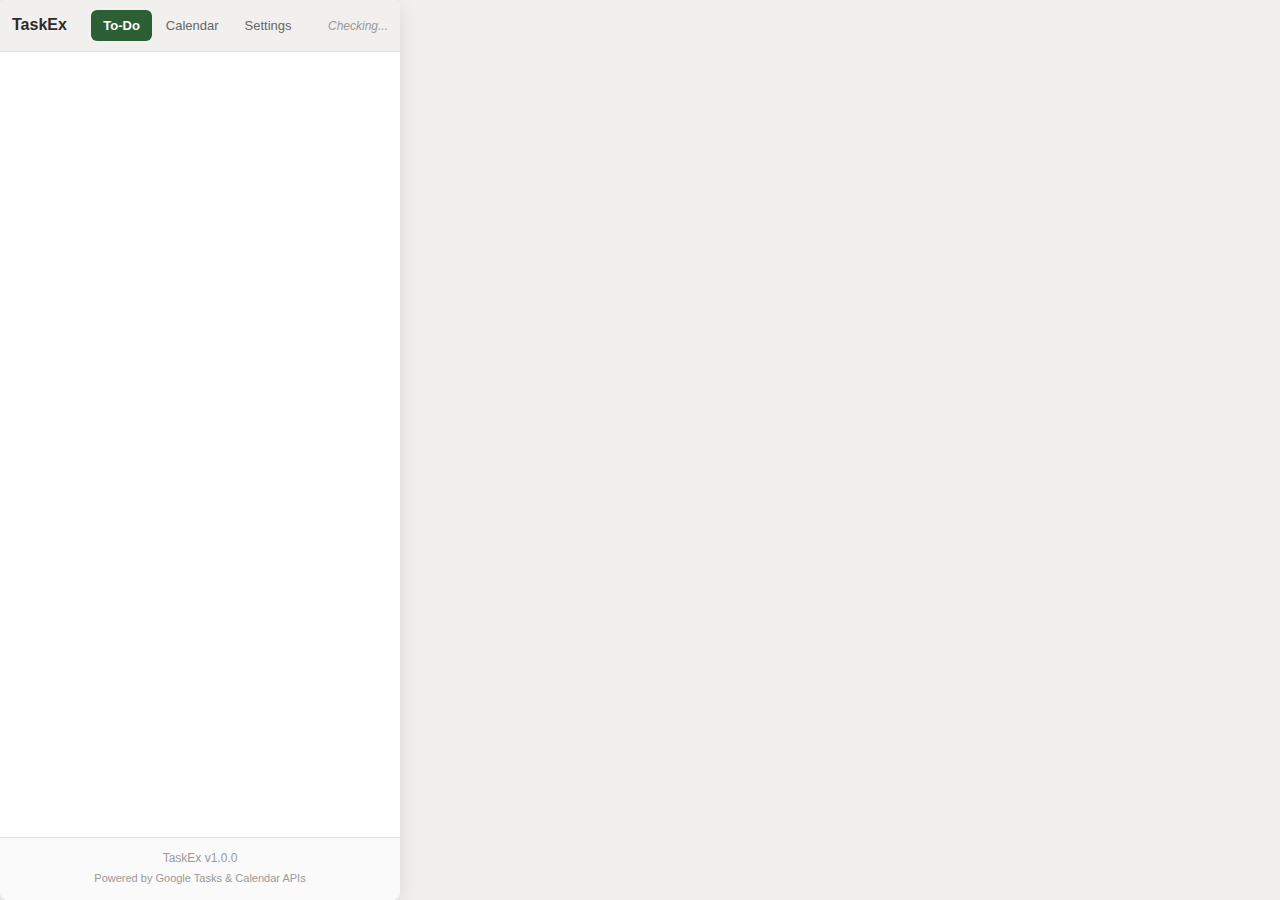
<file: TaskEx/task-calendar-extension/popup.html>
<!DOCTYPE html>
<html lang="en">
<head>
    <!-- Standard HTML document setup -->
    <meta charset="UTF-8">
    <meta name="viewport" content="width=device-width, initial-scale=1.0">
    <title>TaskEx - Google Tasks & Calendar</title>
    
    <!-- Link to our CSS file for styling the popup -->
    <link rel="stylesheet" href="popup.css">
    
    <!-- FullCalendar removed - using direct Google Calendar API integration -->
</head>
<body class="theme-light">
    <!-- Main container that holds everything in the popup -->
    <div class="popup-container">
        
        <!-- 
            TOP BAR LAYOUT EXPLANATION:
            Uses CSS Flexbox to create a horizontal layout with three sections:
            1. Left: TaskEx title (flex-grow: 0 - fixed width)
            2. Center: Tab navigation (flex-grow: 1 - takes remaining space)
            3. Right: Auth buttons (flex-grow: 0 - fixed width)
            
            The flexbox layout automatically handles spacing and alignment
        -->
        <div class="top-bar">
            <!-- Left section: Extension title -->
            <div class="app-title">
                <h1>TaskEx</h1>
            </div>
            
            <!-- Center section: Tab navigation buttons -->
            <div class="tab-navigation">
                <!-- To-Do tab button - starts as active (selected) -->
                <button class="tab-button active" id="todo-tab-btn" data-tab="todo">To-Do</button>
                <!-- Calendar tab button -->
                <button class="tab-button" id="calendar-tab-btn" data-tab="calendar">Calendar</button>
                <!-- Settings tab button -->
                <button class="tab-button" id="settings-tab-btn" data-tab="settings">Settings</button>
            </div>
            
            <!-- 
                Right section: Authentication status and buttons
                LOGIN/LOGOUT STATE DISPLAY:
                - Shows "Login with Google" button when user is not authenticated
                - Shows "Logout" button when user is authenticated
                - JavaScript toggles visibility based on auth state
                - Uses display: none/block to show/hide appropriate button
            -->
            <div class="auth-section">
                <!-- Login button - only shows when user is not authenticated -->
                <button id="login-btn" class="auth-btn login-btn" style="display: none;">
                    Login with Google
                </button>
                <!-- Logout button - only shows when user is authenticated -->
                <button id="logout-btn" class="auth-btn logout-btn" style="display: none;">
                    Logout
                </button>
                <!-- Loading state - shows while checking authentication -->
                <span id="auth-loading" class="auth-loading">Checking...</span>
            </div>
        </div>
        
        <!-- TO-DO TAB CONTENT - Everything related to Google Tasks -->
        <div class="tab-content" id="todo-content">
            
            <!-- 
                TASK MANAGEMENT ROW EXPLANATION:
                This row uses CSS Flexbox to create a horizontal layout with:
                1. Quick add input (flex-grow: 1) - takes most space
                2. Add button (fixed width) - opens expandable form
                3. Search box (fixed width) - filters tasks
                4. Filter dropdown (fixed width) - filters by tags
                
                The layout is responsive and maintains proper spacing
            -->
            <div class="task-management-row">
                <!-- Add button to expand full form -->
                <button id="expand-form-btn" class="add-task-btn" title="Add detailed task">
                    <span class="add-icon">➕</span>
                    <span class="add-text">Add Task</span>
                </button>
                
                <!-- Search box to filter tasks -->
                <input type="text" 
                       id="task-search" 
                       class="search-input"
                       placeholder="🔍 Search tasks..." 
                       maxlength="50">
                
                <!-- Filter and sort dropdown -->
                <select id="task-filter" class="filter-dropdown">
                    <option value="all">All Tasks</option>
                    <optgroup label="Sort by">
                        <option value="sort-due-asc">📅 Due Date (earliest first)</option>
                        <option value="sort-created-desc">🆕 Creation Date (newest first)</option>
                        <option value="sort-title-asc">🔤 Title (A-Z)</option>
                    </optgroup>
                </select>
            </div>
            
            <!-- Refresh button row -->
            <div class="task-refresh-row">
                <button id="refresh-tasks-manual-btn" class="refresh-btn">
                    🔄 Refresh Tasks
                </button>
            </div>
            
            <!-- Refresh button removed to avoid duplication -->
            
            <!-- 
                EXPANDABLE TASK FORM - Google Tasks Style
                This form is hidden by default and expands when + button is clicked
                Styled to match Google Tasks interface with clean inputs and actions
            -->
            <div id="expanded-task-form" class="expanded-form" style="display: none;">
                <form id="detailed-task-form" class="google-tasks-form">
                    
                    <!-- Task title input - maps to Google Tasks 'title' field -->
                    <div class="form-group">
                        <input type="text" 
                               id="task-title-detailed" 
                               class="form-input title-input"
                               placeholder="Task title" 
                               maxlength="100" 
                               required>
                    </div>
                    
                    <!-- Task details textarea - maps to Google Tasks 'notes' field -->
                    <div class="form-group">
                        <textarea id="task-details" 
                                  class="form-input details-input"
                                  placeholder="Add details..." 
                                  rows="3" 
                                  maxlength="8192"></textarea>
                    </div>
                    
                    <!-- URL field with current page button - added to Google Tasks 'notes' field -->
                    <div class="form-group url-group">
                        <input type="url" 
                               id="task-url" 
                               class="form-input url-input"
                               placeholder="Add URL..." 
                               maxlength="2048">
                        <button type="button" id="use-current-url-btn" class="url-btn">
                            Use current page URL
                        </button>
                    </div>
                    
                    <!-- Due date options - maps to Google Tasks 'due' field -->
                    <div class="form-group due-date-group">
                        <label class="form-label">Due date:</label>
                        <div class="due-date-options">
                            <button type="button" class="due-btn" data-due="today">Today</button>
                            <button type="button" class="due-btn" data-due="tomorrow">Tomorrow</button>
                            <input type="date" id="custom-due-date" class="date-picker">
                        </div>
                    </div>
                    
                    <!-- Calendar sync removed - tasks with due dates automatically sync -->
                    
                    <!-- Form actions -->
                    <div class="form-actions">
                        <button type="button" id="cancel-task-btn" class="cancel-btn">
                            Cancel
                        </button>
                        <button type="submit" id="save-task-btn" class="save-btn">
                            Save task
                        </button>
                    </div>
                    
                </form>
            </div>
            
            <!-- Current page info removed for cleaner UI -->
            
            <!-- 
                TASKS LIST SECTION - Google Tasks Style
                Tasks are rendered as interactive list items with:
                - Checkbox for completion (maps to Google Tasks 'status' field)
                - Task title and details display
                - Edit and Delete action buttons
                - Strikethrough styling for completed tasks
            -->
            <div class="tasks-section">
                <h3>Your Google Tasks</h3>
                
                <!-- Tasks list container -->
                <div id="tasks-list" class="google-tasks-list">
                    <!-- Tasks will be dynamically rendered here by JavaScript -->
                    <div class="loading-message">Loading tasks...</div>
                </div>
                
                <!-- Refresh button to reload tasks from Google -->
                <button id="refresh-tasks-btn" class="secondary-btn">
                    🔄 Refresh Tasks
                </button>
            </div>
            
        </div>
        
        <!-- CALENDAR TAB CONTENT - Direct Google Calendar API integration -->
        <div class="tab-content" id="calendar-content" style="display: none;">
            
            <!-- 
                CALENDAR API INTEGRATION EXPLANATION:
                This section uses direct Google Calendar API calls to manage events:
                - Events are fetched from Google Calendar API and displayed in a simple list
                - Users can create, edit, and delete events directly from the extension
                - All changes sync immediately with Google Calendar
                - No external libraries needed - pure API integration
            -->
            
            <!-- Calendar view controls -->
            <div class="calendar-controls">
                <!-- View toggle buttons -->
                <div class="view-toggle-group">
                    <button id="day-view-btn" class="view-toggle-btn active" data-view="day">
                        Day
                    </button>
                    <button id="week-view-btn" class="view-toggle-btn" data-view="week">
                        Week
                    </button>
                    <button id="month-view-btn" class="view-toggle-btn" data-view="month">
                        Month
                    </button>
                </div>
                
                <!-- Content type toggle -->
                <div class="content-toggle-group">
                    <button id="events-only-btn" class="content-toggle-btn active" data-content="events">
                        📅 Events Only
                    </button>
                    <button id="tasks-events-btn" class="content-toggle-btn" data-content="both">
                        📋 Tasks & Events
                    </button>
                </div>
                
                <!-- Calendar action buttons -->
                <div class="calendar-actions">
                    <button id="add-event-btn" class="primary-btn">
                        ➕ Add Event
                    </button>
                    <button id="refresh-events-btn" class="secondary-btn">
                        🔄 Refresh
                    </button>
                    <button id="open-calendar-btn" class="secondary-btn">
                        🗓️ Open Google Calendar
                    </button>
                </div>
            </div>
            
            <!-- 
                ADD/EDIT EVENT FORM
                This form is hidden by default and shows when adding or editing events
                Fields map directly to Google Calendar API event properties
            -->
            <div id="event-form" class="event-form" style="display: none;">
                <h4 id="event-form-title">Add New Event</h4>
                <form id="calendar-event-form">
                    
                    <!-- Event title - maps to 'summary' in Google Calendar API -->
                    <div class="form-group">
                        <label for="event-title">Event Title *</label>
                        <input type="text" 
                               id="event-title" 
                               class="form-input"
                               placeholder="Enter event title" 
                               maxlength="100" 
                               required>
                    </div>
                    
                    <!-- Event description - maps to 'description' in Google Calendar API -->
                    <div class="form-group">
                        <label for="event-description">Description</label>
                        <textarea id="event-description" 
                                  class="form-input"
                                  placeholder="Add event description..." 
                                  rows="3" 
                                  maxlength="8192"></textarea>
                    </div>
                    
                    <!-- Start date and time -->
                    <div class="form-group">
                        <label for="event-start-date">Start Date * & Time (optional)</label>
                        <div class="datetime-group">
                            <input type="date" id="event-start-date" class="form-input" required>
                            <input type="time" id="event-start-time" class="form-input" placeholder="All day if empty">
                        </div>
                    </div>
                    
                    <!-- End date and time (optional) -->
                    <div class="form-group">
                        <label for="event-end-date">End Date & Time (optional - defaults to 1 hour later)</label>
                        <div class="datetime-group">
                            <input type="date" id="event-end-date" class="form-input">
                            <input type="time" id="event-end-time" class="form-input">
                        </div>
                    </div>
                    
                    <!-- Event URL - added to description -->
                    <div class="form-group">
                        <label for="event-url">URL (optional)</label>
                        <input type="url" 
                               id="event-url" 
                               class="form-input"
                               placeholder="https://example.com" 
                               maxlength="2048">
                    </div>
                    
                    <!-- Form actions -->
                    <div class="form-actions">
                        <button type="button" id="cancel-event-btn" class="cancel-btn">
                            Cancel
                        </button>
                        <button type="submit" id="save-event-btn" class="save-btn">
                            Save Event
                        </button>
                    </div>
                    
                </form>
            </div>
            
            <!-- 
                EVENTS LIST SECTION
                Events are displayed in chronological order, grouped by date
                Each event shows title, time, description, and action buttons
            -->
            <div class="events-section">
                <h3>Your Google Calendar Events</h3>
                
                <!-- Events list container -->
                <div id="events-list" class="events-list">
                    <!-- Events will be dynamically rendered here by JavaScript -->
                    <div class="loading-message">Loading events...</div>
                </div>
                
                <!-- Status message for empty calendar -->
                <div id="no-events-message" class="no-events-message" style="display: none;">
                    <p>📅 No upcoming events found</p>
                    <p>Click "Add Event" to create your first event!</p>
                </div>
            </div>
            
        </div>
        
        <!-- SETTINGS TAB CONTENT - Theme and time format preferences -->
        <div class="tab-content" id="settings-content" style="display: none;">
            
            <!-- Settings header -->
            <div class="settings-header">
                <h3>Display Settings</h3>
            </div>
            
            <!-- Interface mode toggle section -->
            <div class="setting-group">
                <h4>Interface Mode</h4>
                <p class="setting-description">Choose how TaskEx appears when opened</p>
                
                <!-- 
                    INTERFACE MODE TOGGLE EXPLANATION:
                    Two-button toggle for interface display mode
                    - Popup: Traditional popup overlay on top of webpage
                    - Side Panel: Fixed window on right side of webpage (1/6 width)
                    - JavaScript handles the mode switching and window management
                -->
                <div class="toggle-group" id="interface-toggle">
                    <button class="toggle-option active" data-mode="popup">
                        <span class="toggle-icon">📱</span>
                        <span class="toggle-label">Popup</span>
                    </button>
                    <button class="toggle-option" data-mode="sidepanel">
                        <span class="toggle-icon">📋</span>
                        <span class="toggle-label">Side Panel</span>
                    </button>
                </div>
                <small class="setting-help">Popup: Opens on top of webpage. Side Panel: Fixed window on right side.</small>
            </div>
            
            <!-- Theme toggle section -->
            <div class="setting-group">
                <h4>Theme</h4>
                <p class="setting-description">Choose your preferred color theme</p>
                
                <!-- 
                    THEME TOGGLE EXPLANATION:
                    Two-button toggle where only one can be active at a time
                    - Light theme: background #F2F0EF, buttons/toggles #2C5F34
                    - Dark theme: background #353839, buttons/toggles #4F7942
                    - JavaScript adds/removes 'active' class to show selection
                    - Theme is applied by changing body class from 'theme-light' to 'theme-dark'
                -->
                <div class="toggle-group" id="theme-toggle">
                    <button class="toggle-option active" data-theme="light">
                        <span class="toggle-icon">☀️</span>
                        <span class="toggle-label">Light</span>
                    </button>
                    <button class="toggle-option" data-theme="dark">
                        <span class="toggle-icon">🌙</span>
                        <span class="toggle-label">Dark</span>
                    </button>
                </div>
            </div>
            
            <!-- Time format toggle section -->
            <div class="setting-group">
                <h4>Time Format</h4>
                <p class="setting-description">Choose how times are displayed</p>
                
                <!-- 
                    TIME FORMAT TOGGLE EXPLANATION:
                    Controls how times are displayed throughout the extension
                    - 12H: Shows times like "2:30 PM"
                    - 24H: Shows times like "14:30"
                    - Setting is stored in chrome.storage.local
                    - Used when formatting event times and task timestamps
                -->
                <div class="toggle-group" id="time-format-toggle">
                    <button class="toggle-option active" data-format="12h">
                        <span class="toggle-icon">🕐</span>
                        <span class="toggle-label">12H</span>
                    </button>
                    <button class="toggle-option" data-format="24h">
                        <span class="toggle-icon">🕓</span>
                        <span class="toggle-label">24H</span>
                    </button>
                </div>
            </div>
            
            <!-- Google Calendar Integration section -->
            <div class="setting-group">
                <h4>Google Calendar Integration</h4>
                <p class="setting-description">Sync your tasks and events with Google Calendar. This will import your Google Calendar events and keep them synchronized.</p>
                
                <!-- Connect/Disconnect button based on auth state -->
                <button id="connect-calendar-btn" class="primary-btn">
                    🔗 Connect Google Calendar
                </button>
            </div>
            
        </div>
        
        <!-- Status messages area - shows success/error messages to user -->
        <div id="status-messages" class="status-messages">
            <!-- Messages will appear here temporarily -->
        </div>
        
        <!-- Footer with version info and helpful links -->
        <div class="footer">
            <p class="version-info">TaskEx v1.0.0</p>
            <small class="help-text">Powered by Google Tasks & Calendar APIs</small>
        </div>
        
    </div>
    
    <!-- Load our JavaScript file - this handles all the functionality -->
    <!-- Placed at the end so HTML loads first for better performance -->
    <script src="popup.js"></script>
</body>
</html>
</file>
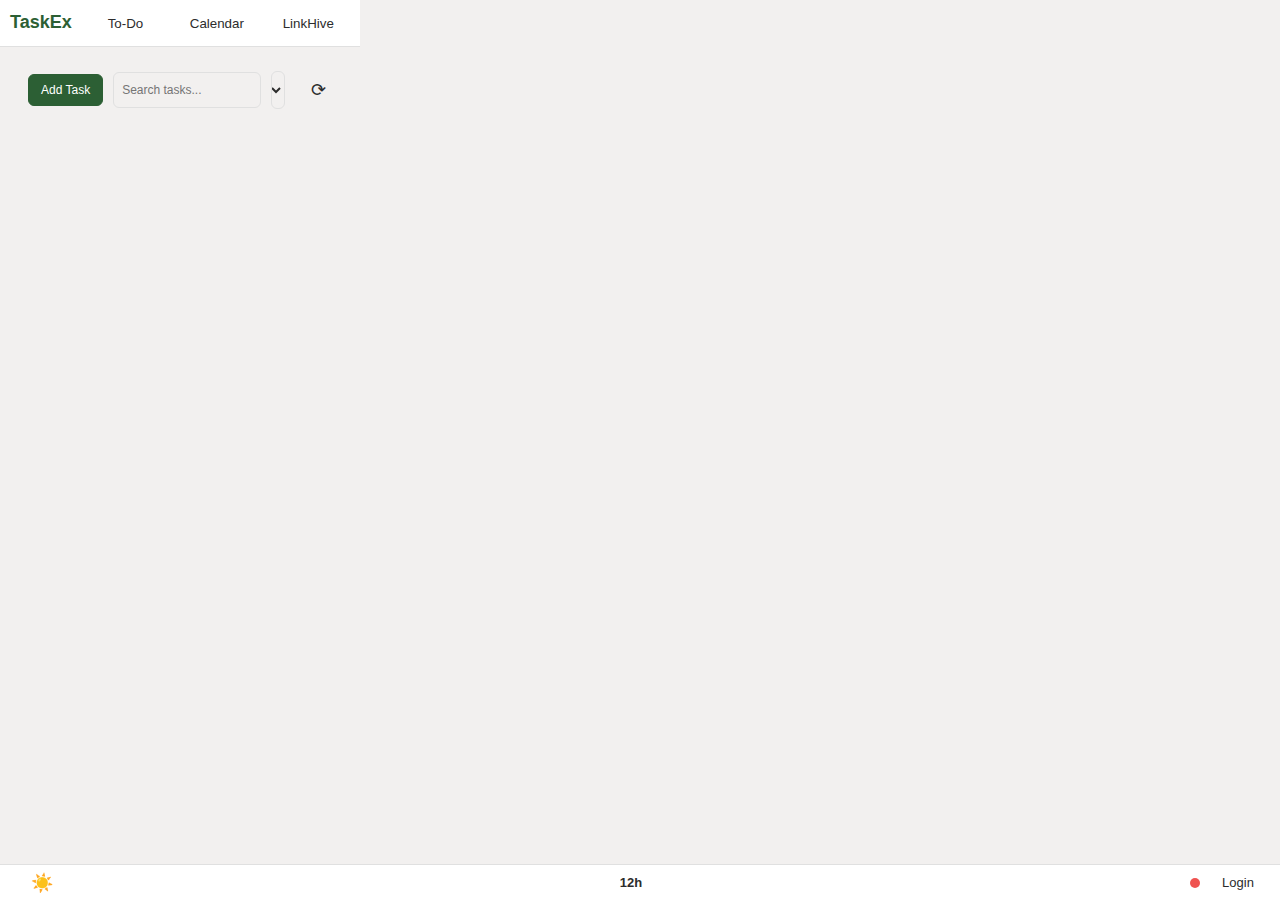
<file: TaskEx/task-calendar-extension/sidepanel.html>
<!DOCTYPE html>
<html lang="en">
<head>
    <!-- Standard HTML document setup -->
    <meta charset="UTF-8">
    <meta name="viewport" content="width=device-width, initial-scale=1.0">
    <title>TaskEx - Google Tasks & Calendar</title>
    
    <!-- Link to our CSS file for styling the side panel -->
    <link rel="stylesheet" href="sidepanel.css">
    
    <!-- FullCalendar removed - using direct Google Calendar API integration -->
</head>
<body class="theme-light">
    <!-- Main container that holds everything in the side panel -->
    <div class="sidepanel-container">
        
        <!-- 
            TOP BAR LAYOUT EXPLANATION:
            Uses CSS Flexbox to create a horizontal layout with three sections:
            1. Left: "TaskEx" title
            2. Center: Tab navigation buttons (To-Do, Calendar, Settings)
            3. Right: Login/Logout button
            
            The layout is responsive and maintains proper spacing
        -->
        <header id="app-header">
            <div id="brand">TaskEx</div>
            <nav id="nav-tabs">
                <!-- To-Do tab button - starts as active (selected) -->
                <button class="tab-button active" id="todo-tab-btn" data-tab="todo">To-Do</button>
                <!-- Calendar tab button -->
                <button class="tab-button" id="calendar-tab-btn" data-tab="calendar">Calendar</button>
                <!-- LinkHive tab button -->
                <button class="tab-button" id="savetab-tab-btn" data-tab="savetab">LinkHive</button>
            </nav>
            
        </header>
        
        <!-- 
            TAB CONTENT AREA:
            Each tab has its own content div that is shown/hidden based on active tab
            - todo-content: Task management interface
            - calendar-content: Calendar events interface  
            - settings-content: User preferences interface
        -->
        
        <!-- TO-DO TAB CONTENT - Task management interface -->
        <div class="tab-content active" id="todo-content">
            
            <!-- 
                TASK MANAGEMENT ROW LAYOUT EXPLANATION:
                This row contains the main task management controls:
                1. Add Task button (fixed width) - expands to show detailed form
                2. Search input (flexible width) - filters tasks by title/details
                3. Filter dropdown (fixed width) - filters by tags
                
                The layout is responsive and maintains proper spacing
            -->
            <div id="todo-toolbar" class="toolbar">
                <!-- Add button to expand full form -->
                <button id="add-task-btn" class="primary-btn" title="Add detailed task">
                    Add Task
                </button>
                
                <!-- Search box to filter tasks -->
                <input type="text" 
                       id="task-search" 
                       class="search-input"
                       placeholder="Search tasks..." 
                       maxlength="50">
                
                <!-- Filter and sort dropdown -->
                <select id="task-filter" class="filter-dropdown">
                    <option value="all">All Tasks</option>
                    <optgroup label="Sort by">
                        <option value="sort-due-asc">Due Date (earliest first)</option>
                        <option value="sort-created-desc">Creation Date (newest first)</option>
                        <option value="sort-title-asc">Title (A-Z)</option>
                    </optgroup>
                </select>
                
                <div class="spacer"></div>
                
                <!-- Refresh button (icon only) -->
                <button id="refresh-tasks-btn" class="icon-btn" title="Refresh tasks" aria-label="Refresh tasks">⟳</button>
            </div>
            
            
            <!-- 
                EXPANDABLE TASK FORM - Google Tasks Style
                This form is hidden by default and expands when + button is clicked
                Styled to match Google Tasks interface with clean inputs and actions
            -->
            <div id="expanded-task-form" class="expanded-form" style="display: none;">
                <h4>Add New Task</h4>
                <form id="detailed-task-form">
                    <!-- Hidden field for editing state -->
                    <input type="hidden" id="editing-task-id" value="">
                    
                    <!-- Task title input -->
                    <div class="form-group">
                        <label for="task-title-detailed">Task Title *</label>
                        <input type="text" 
                               id="task-title-detailed" 
                               class="form-input" 
                               placeholder="Enter task title" 
                               maxlength="200" 
                               required>
                    </div>
                    
                    <!-- Task details/notes input -->
                    <div class="form-group">
                        <label for="task-details">Details</label>
                        <textarea id="task-details" 
                                  class="form-input" 
                                  placeholder="Add task details or notes..." 
                                  rows="3" 
                                  maxlength="8192"></textarea>
                    </div>
                    
                    <!-- Task URL input -->
                    <div class="form-group">
                        <label for="task-url">URL</label>
                        <div class="input-row">
                            <input type="url" 
                                   id="task-url" 
                                   class="form-input" 
                                   placeholder="https://example.com" 
                                   maxlength="2048">
                            <button type="button" id="use-current-url-btn" class="icon-btn" title="Use current tab URL">⎘</button>
                        </div>
                    </div>
                    
                    <!-- Due date selection -->
                    <div class="form-group">
                        <label>Due Date (optional)</label>
                        <div class="due-date-buttons">
                            <button type="button" class="due-btn" data-due="today">Today</button>
                            <button type="button" class="due-btn" data-due="tomorrow">Tomorrow</button>
                            <input type="date" id="custom-due-date" class="date-picker">
                        </div>
                    </div>
                    
                    <!-- Calendar sync removed - tasks with due dates automatically sync -->
                    
                    <!-- Form actions -->
                    <div class="form-actions">
                        <button type="button" id="cancel-task-btn" class="cancel-btn">
                            Cancel
                        </button>
                        <button type="submit" id="detailed-task-submit" class="primary-btn">
                            Save Task
                        </button>
                    </div>
                </form>
            </div>
            
            <!-- 
                TASKS LIST CONTAINER
                This div will be populated with tasks from Google Tasks API
                Each task will be rendered as a list item with completion checkbox,
                title, details, and action buttons (edit, delete)
            -->
            <div id="tasks-list" class="tasks-list">
                <!-- Tasks will be dynamically inserted here -->
            </div>
            
            <!-- No tasks message -->
            <div id="no-tasks-message" class="no-items" style="display: none;">
                <p>No tasks found. Add your first task above!</p>
            </div>
        </div>
        
        <!-- CALENDAR TAB CONTENT - Calendar events interface -->
        <div class="tab-content" id="calendar-content">
            
            <!-- 
                CALENDAR INTERFACE EXPLANATION:
                This tab displays Google Calendar events in a clean, organized list
                - Events are grouped by date (Day, Week, Month views)
                - Users can create, edit, and delete events directly from the extension
                - All changes sync immediately with Google Calendar
                - No external libraries needed - pure API integration
            -->
            
            <!-- Calendar toolbar -->
            <div id="calendar-toolbar" class="toolbar">
                <button id="add-event-btn" class="primary-btn">
                    Add Event
                </button>
                <button id="open-calendar-btn" class="secondary-btn">
                    Open Google Calendar
                </button>
                <div class="spacer"></div>
                <button id="refresh-events-btn" class="icon-btn" title="Refresh events" aria-label="Refresh events">⟳</button>
            </div>
            
            <!-- Content type toggle (full width) -->
            <div class="content-toggle-container">
                <div class="content-toggle-group">
                    <button id="events-only-btn" class="content-toggle-btn active" data-content="events">
                        📅 Events Only
                    </button>
                    <button id="tasks-events-btn" class="content-toggle-btn" data-content="both">
                        📋 Tasks & Events
                    </button>
                </div>
            </div>
            
            <!-- 
                ADD/EDIT EVENT FORM
                This form is hidden by default and shows when adding or editing events
                Fields map directly to Google Calendar API event properties
            -->
            <div id="event-form" class="event-form" style="display: none;">
                <h4 id="event-form-title">Add New Event</h4>
                <form id="calendar-event-form">
                    <!-- Event title input -->
                    <div class="form-group">
                        <label for="event-title">Event Title *</label>
                        <input type="text" 
                               id="event-title" 
                               class="form-input" 
                               placeholder="Enter event title" 
                               maxlength="100" 
                               required>
                    </div>
                    
                    <!-- Event description input -->
                    <div class="form-group">
                        <label for="event-description">Description</label>
                        <textarea id="event-description" 
                                  class="form-input" 
                                  placeholder="Add event description..." 
                                  rows="3" 
                                  maxlength="8192"></textarea>
                    </div>
                    
                    <!-- Start date and time -->
                    <div class="form-group">
                        <label for="event-start-date">Start Date & Time</label>
                        <div class="datetime-group">
                            <input type="date" id="event-start-date" class="form-input" required>
                            <input type="time" id="event-start-time" class="form-input" placeholder="All day if empty">
                        </div>
                    </div>
                    
                    <!-- End date and time (optional) -->
                    <div class="form-group">
                        <label for="event-end-date">End Date & Time</label>
                        <div class="datetime-group">
                            <input type="date" id="event-end-date" class="form-input">
                            <input type="time" id="event-end-time" class="form-input">
                        </div>
                    </div>
                    
                    <!-- Event URL input -->
                    <div class="form-group">
                        <label for="event-url">URL (optional)</label>
                        <input type="url" 
                               id="event-url" 
                               class="form-input" 
                               placeholder="https://example.com" 
                               maxlength="2048">
                    </div>
                    
                    <!-- Form actions -->
                    <div class="form-actions">
                        <button type="button" id="cancel-event-btn" class="cancel-btn">
                            Cancel
                        </button>
                        <button type="submit" id="save-event-btn" class="save-btn">
                            Save Event
                        </button>
                    </div>
                </form>
            </div>
            
            <!-- 
                EVENTS LIST CONTAINER
                This div will be populated with events from Google Calendar API
                Events are grouped by date and displayed in a clean list format
            -->
            <div id="events-list" class="events-list">
                <!-- Events will be dynamically inserted here -->
            </div>
            
            <!-- No events message -->
            <div id="no-events-message" class="no-events-message" style="display: none;">
                <p>No events found for the selected time period.</p>
                <p>Click "Add Event" to create your first event!</p>
            </div>
        </div>
        
        <!-- LINKHIVE CONTENT - Tab saving and organization interface -->
        <div class="tab-content" id="savetab-content">
            
            <!-- LinkHive toolbar -->
            <div id="linkhive-toolbar" class="toolbar">
                <button id="save-current-tab-btn" class="primary-btn">Save current tab</button>
                <button id="linkhive-help" class="icon-btn help-circle" aria-label="Help" title="Tired of juggling tabs? Save links to LinkHive, group them (Shopping, Research, Work), and reopen them in one click.">?</button>
                <div class="spacer"></div>
                <button id="refresh-savedtabs-btn" class="icon-btn" aria-label="Refresh saved links" title="Refresh">⟳</button>
                <button id="clear-all-btn" class="secondary-btn rounded-square">Clear All</button>
            </div>
            
            
            <!-- Saved Tabs List -->
            <div id="saved-tabs-list" class="saved-tabs-list">
                <!-- Saved tabs will be dynamically inserted here -->
            </div>
                
                <!-- Save Tab Form (hidden by default) -->
                <div id="save-tab-form" class="save-tab-form" style="display: none;">
                    <h4>Save Current Tab</h4>
                    <form id="save-tab-form-element">
                        <!-- Hidden field for edit mode detection -->
                        <input type="hidden" id="editing-savedtab-id" value="">
                        
                        <!-- Group selector INSIDE the Save form -->
                        <div class="form-group group-selector">
                            <label for="saved-tab-group">Group</label>
                            <select id="saved-tab-group" class="form-input">
                                <option value="">-- Select Group --</option>
                                <!-- populated by JS -->
                                <option value="__new__">+ Create New Group…</option>
                            </select>

                            <!-- Inline "create new group" row (hidden by default) -->
                            <div id="inline-new-group" class="input-row hidden" style="margin-top:8px;">
                                <input type="text" id="new-group-name" class="form-input" placeholder="New group name">
                                <button type="button" id="confirm-create-group" class="secondary-btn">Create</button>
                            </div>
                        </div>

                        <!-- Title (first), Note (second), URL (third) -->
                        <div class="form-group">
                            <label for="saved-tab-title">Title *</label>
                            <input type="text" id="saved-tab-title" class="form-input"
                                   placeholder="Enter title" maxlength="200" required>
                        </div>

                        <div class="form-group">
                            <label for="saved-tab-note">Note</label>
                            <textarea id="saved-tab-note" class="form-input" rows="3" maxlength="2000"
                                      placeholder="Add note..."></textarea>
                        </div>

                        <div class="form-group">
                            <label for="saved-tab-url">URL</label>
                            <div class="input-row">
                                <input type="url" id="saved-tab-url" class="form-input" readonly>
                                <!-- This button must INSERT the current page URL (not copy) -->
                                <button type="button" id="insert-current-tab-url" class="icon-btn" title="Use current tab URL">⎘</button>
                            </div>
                        </div>

                        <div class="form-actions">
                            <button type="button" id="cancel-save-tab" class="cancel-btn">Cancel</button>
                            <button type="submit" id="save-link-btn" class="primary-btn">Save Link</button>
                        </div>
                    </form>
                </div>
            </div>
        </div>
        
        
        <!-- 
            STATUS MESSAGES AREA
            This div displays temporary status messages (success, error, info)
            Messages appear at the bottom of the interface and auto-dismiss
        -->
        <div id="status-messages" class="status-messages"></div>
        
        <!-- 
            PERSISTENT FOOTER BAR
            Fixed footer with settings controls - always visible across all tabs
        -->
        <div class="settings-footer">
            <!-- Left: Theme Toggle -->
            <button id="theme-toggle-btn" class="footer-btn" title="Toggle light/dark theme">
                <span id="theme-icon">☀️</span>
            </button>
            
            <!-- Center: Time Format Toggle -->
            <button id="time-format-btn" class="footer-btn" title="Toggle 12h/24h time format">
                <span id="time-format-label">12h</span>
            </button>
            
            <!-- Right: Google Auth Status -->
            <div class="footer-auth">
                <span id="auth-status-dot" class="auth-dot"></span>
                <button id="auth-toggle-btn" class="footer-btn" title="Login/Logout">
                    <span id="auth-btn-label">Login</span>
                </button>
            </div>
        </div>
    </div>
    
    <!-- Load our JavaScript modules -->
    <script src="storage.js"></script>
    <script src="saveTab.js"></script>
    <script src="sidepanel.js"></script>
</body>
</html>
</file>
<file: TaskEx/task-calendar-extension/popup.css>
/* 
   POPUP.CSS - TaskEx Chrome Extension Styles
   This file contains all styling including the theme system and responsive layout.
   
   THEME SYSTEM EXPLANATION:
   - Uses CSS custom properties (variables) for dynamic theming
   - Two themes: light and dark, controlled by body class
   - Theme colors are defined in :root and overridden for dark theme
   - All components reference theme variables for consistent styling
*/

/* =============================================================================
   CSS CUSTOM PROPERTIES - Theme color variables
   ============================================================================= */

:root {
    /* Light theme colors (default) */
    --bg-primary: #F2F0EF;           /* Main background */
    --bg-secondary: #FFFFFF;         /* Cards, forms background */
    --bg-tertiary: #FAFAFA;          /* Subtle backgrounds */
    
    --text-primary: #2C2C2C;         /* Main text color */
    --text-secondary: #666666;       /* Secondary text */
    --text-muted: #999999;           /* Muted text */
    
    --accent-primary: #2C5F34;       /* Primary buttons, active states */
    --accent-hover: #1E4125;         /* Hover states */
    --accent-light: #E8F5E8;         /* Light accent backgrounds */
    
    --border-color: #E0E0E0;         /* Borders and dividers */
    --shadow-color: rgba(0, 0, 0, 0.1); /* Box shadows */
    
    /* Status colors */
    --success-color: #4CAF50;
    --error-color: #F44336;
    --warning-color: #FF9800;
    --info-color: #2196F3;
}

/* Dark theme color overrides */
body.theme-dark {
    --bg-primary: #353839;           /* Dark main background */
    --bg-secondary: #2C2E2F;         /* Dark cards, forms */
    --bg-tertiary: #404344;          /* Dark subtle backgrounds */
    
    --text-primary: #FFFFFF;         /* Light text on dark */
    --text-secondary: #CCCCCC;       /* Secondary light text */
    --text-muted: #999999;           /* Muted text stays same */
    
    --accent-primary: #4F7942;       /* Dark theme accent */
    --accent-hover: #5D8A4E;         /* Dark theme hover */
    --accent-light: #3A5A32;         /* Dark accent backgrounds */
    
    --border-color: #555555;         /* Darker borders */
    --shadow-color: rgba(0, 0, 0, 0.3); /* Stronger shadows */
}

/* =============================================================================
   GLOBAL STYLES - Base styling and resets
   ============================================================================= */

* {
    margin: 0;
    padding: 0;
    box-sizing: border-box;
}

body {
    font-family: 'Segoe UI', Tahoma, Geneva, Verdana, sans-serif;
    font-size: 14px;
    line-height: 1.4;
    color: var(--text-primary);
    background-color: var(--bg-primary);
    width: 400px;
    min-height: 500px;
    transition: background-color 0.3s ease, color 0.3s ease;
}

.popup-container {
    display: flex;
    flex-direction: column;
    height: 100vh;
    background: var(--bg-secondary);
    border-radius: 8px;
    box-shadow: 0 4px 20px var(--shadow-color);
    overflow: hidden;
    transition: background-color 0.3s ease;
}

/* =============================================================================
   TOP BAR LAYOUT - Flexbox layout for title, tabs, and auth buttons
   ============================================================================= */

/*
   TOP BAR FLEXBOX EXPLANATION:
   The top-bar uses flexbox with three main sections:
   
   1. app-title (left): Fixed width, contains "TaskEx" title
   2. tab-navigation (center): Flexible width (flex: 1), contains tab buttons
   3. auth-section (right): Fixed width, contains login/logout buttons
   
   This creates a responsive layout where the tabs take up remaining space
   between the fixed-width title and auth sections.
*/

.top-bar {
    display: flex;                   /* Enable flexbox layout */
    align-items: center;             /* Vertically center all items */
    justify-content: space-between;  /* Distribute space between sections */
    padding: 10px 12px;              /* Reduced padding for more space */
    background: var(--bg-primary);
    border-bottom: 1px solid var(--border-color);
    transition: background-color 0.3s ease;
}

/* Left section: App title */
.app-title {
    flex: 0 0 auto;                  /* Don't grow or shrink, auto width */
    margin-right: 12px;              /* Reduced margin */
}

.app-title h1 {
    font-size: 16px;                 /* Slightly smaller title */
    font-weight: 600;
    color: var(--text-primary);
    margin: 0;
}

/* Center section: Tab navigation */
.tab-navigation {
    flex: 1;                         /* Take up remaining space */
    display: flex;
    justify-content: center;         /* Center the tab buttons */
    gap: 2px;                        /* Reduced space between tab buttons */
    overflow: hidden;                /* Prevent overflow */
}

.tab-button {
    padding: 8px 12px;               /* Reduced horizontal padding */
    background: none;
    border: none;
    border-radius: 6px;
    cursor: pointer;
    font-size: 13px;                 /* Slightly smaller font */
    font-weight: 500;
    color: var(--text-secondary);
    transition: all 0.3s ease;
    position: relative;
    white-space: nowrap;             /* Prevent text wrapping */
    min-width: fit-content;          /* Allow natural width */
}

.tab-button:hover {
    background-color: var(--accent-light);
    color: var(--text-primary);
}

.tab-button.active {
    background-color: var(--accent-primary);
    color: white;
    font-weight: 600;
}

/* Right section: Authentication */
.auth-section {
    flex: 0 0 auto;                  /* Don't grow or shrink, auto width */
    margin-left: 12px;               /* Reduced margin */
}

.auth-btn {
    padding: 6px 10px;               /* Slightly reduced padding */
    border: none;
    border-radius: 6px;
    cursor: pointer;
    font-size: 11px;                 /* Smaller font for auth buttons */
    font-weight: 500;
    transition: all 0.3s ease;
    white-space: nowrap;             /* Prevent text wrapping */
}

.login-btn {
    background-color: var(--accent-primary);
    color: white;
}

.login-btn:hover {
    background-color: var(--accent-hover);
    transform: translateY(-1px);
}

.logout-btn {
    background-color: var(--bg-tertiary);
    color: var(--text-secondary);
    border: 1px solid var(--border-color);
}

.logout-btn:hover {
    background-color: var(--error-color);
    color: white;
    border-color: var(--error-color);
}

.auth-loading {
    font-size: 12px;
    color: var(--text-muted);
    font-style: italic;
}

/* =============================================================================
   TAB CONTENT - Main content areas for each tab
   ============================================================================= */

.tab-content {
    flex: 1;
    padding: 20px;
    overflow-y: auto;
    background: var(--bg-secondary);
    transition: background-color 0.3s ease;
}

.tab-content:not(.active) {
    display: none;
}

/* =============================================================================
   SETTINGS TAB STYLES - Theme toggles and settings groups
   ============================================================================= */

.settings-header {
    margin-bottom: 24px;
    text-align: center;
}

.settings-header h3 {
    color: var(--text-primary);
    font-size: 18px;
    font-weight: 600;
}

.setting-group {
    margin-bottom: 32px;
    padding: 20px;
    background: var(--bg-tertiary);
    border-radius: 12px;
    border: 1px solid var(--border-color);
    transition: all 0.3s ease;
}

.setting-group h4 {
    color: var(--text-primary);
    font-size: 16px;
    font-weight: 600;
    margin-bottom: 8px;
}

.setting-description {
    color: var(--text-secondary);
    font-size: 13px;
    margin-bottom: 16px;
    line-height: 1.5;
}

.setting-help {
    color: var(--text-tertiary);
    font-size: 11px;
    margin-top: 8px;
    line-height: 1.3;
    font-style: italic;
}

/* 
   TOGGLE GROUP STYLING EXPLANATION:
   Toggle groups use flexbox to create side-by-side buttons
   - Only one option can be active at a time
   - Active state uses accent colors from current theme
   - Smooth transitions for theme switching
   - Clear visual feedback for active/inactive states
*/

.toggle-group {
    display: flex;
    background: var(--bg-secondary);
    border-radius: 8px;
    padding: 4px;
    border: 1px solid var(--border-color);
    transition: all 0.3s ease;
}

.toggle-option {
    flex: 1;                         /* Equal width for all options */
    display: flex;
    flex-direction: column;
    align-items: center;
    gap: 4px;
    padding: 12px 8px;
    background: none;
    border: none;
    border-radius: 6px;
    cursor: pointer;
    transition: all 0.3s ease;
    color: var(--text-secondary);
}

.toggle-option:hover {
    background-color: var(--accent-light);
    color: var(--text-primary);
}

.toggle-option.active {
    background-color: var(--accent-primary);
    color: white;
    font-weight: 600;
    transform: translateY(-1px);
    box-shadow: 0 2px 8px var(--shadow-color);
}

.toggle-icon {
    font-size: 18px;
    margin-bottom: 2px;
}

.toggle-label {
    font-size: 12px;
    font-weight: 500;
}

/* =============================================================================
   TASK MANAGEMENT ROW - Top row with quick add, search, and filters
   ============================================================================= */

/*
   TASK MANAGEMENT ROW CSS EXPLANATION:
   Uses flexbox to create a responsive horizontal layout:
   - quick-add-input: flex: 1 (takes remaining space)
   - icon buttons: fixed width with consistent sizing
   - search and filter: fixed widths for consistent layout
   - gap: 8px provides even spacing between all elements
   - align-items: center vertically aligns all elements
*/

.task-management-row {
    display: flex;
    align-items: center;
    gap: 12px;
    margin-bottom: 12px;
    padding: 12px 16px;
    background: var(--bg-tertiary);
    border-radius: 8px;
    border: 1px solid var(--border-color);
    transition: all 0.3s ease;
}

.quick-add-input {
    flex: 1;                         /* Takes most of the available space */
    padding: 10px 12px;
    border: 1px solid var(--border-color);
    border-radius: 6px;
    font-size: 14px;
    background: var(--bg-secondary);
    color: var(--text-primary);
    transition: all 0.3s ease;
}

.quick-add-input:focus {
    outline: none;
    border-color: var(--accent-primary);
    box-shadow: 0 0 0 2px var(--accent-light);
}

.icon-btn {
    width: 36px;
    height: 36px;
    border: none;
    border-radius: 6px;
    cursor: pointer;
    display: flex;
    align-items: center;
    justify-content: center;
    transition: all 0.3s ease;
    font-weight: 600;
}

/* New add task button styling */
.add-task-btn {
    display: flex;
    align-items: center;
    gap: 6px;
    padding: 12px 16px;
    background: var(--accent-primary);
    color: white;
    border: none;
    border-radius: 8px;
    font-size: 14px;
    font-weight: 600;
    cursor: pointer;
    transition: all 0.3s ease;
    white-space: nowrap;
    flex: 1;                         /* Takes equal space with filter dropdown */
    min-width: 120px;
}

.add-task-btn:hover {
    background: var(--accent-hover);
    transform: translateY(-1px);
    box-shadow: 0 4px 12px var(--shadow-color);
}

.add-task-btn:active {
    transform: translateY(0);
}

.add-icon {
    font-size: 16px;
    line-height: 1;
}

.add-text {
    font-size: 13px;
    font-weight: 600;
}

/* Task refresh row */
.task-refresh-row {
    display: flex;
    justify-content: flex-start;
    margin-bottom: 16px;
    padding-left: 12px;
}

.refresh-btn {
    display: flex;
    align-items: center;
    gap: 6px;
    padding: 8px 12px;
    background: var(--bg-secondary);
    color: var(--text-primary);
    border: 1px solid var(--border-color);
    border-radius: 6px;
    font-size: 13px;
    font-weight: 500;
    cursor: pointer;
    transition: all 0.3s ease;
}

.refresh-btn:hover {
    background: var(--bg-tertiary);
    border-color: var(--accent-primary);
    color: var(--accent-primary);
    transform: translateY(-1px);
    box-shadow: 0 2px 6px var(--shadow-color);
}

/* Legacy add-btn for compatibility */
.add-btn {
    background: var(--accent-primary);
    color: white;
}

.add-btn:hover {
    background: var(--accent-hover);
    transform: scale(1.05);
    box-shadow: 0 2px 8px var(--shadow-color);
}

.btn-icon {
    font-size: 18px;
    line-height: 1;
}

.search-input {
    flex: 2;                         /* Takes more space than other elements */
    min-width: 200px;
    padding: 12px 16px;
    border: 1px solid var(--border-color);
    border-radius: 6px;
    font-size: 14px;
    background: var(--bg-primary);
    color: var(--text-primary);
    transition: all 0.3s ease;
}

.search-input:focus {
    outline: none;
    border-color: var(--accent-primary);
    box-shadow: 0 0 0 2px var(--accent-light);
}

.filter-dropdown {
    flex: 1;                         /* Takes equal space with add button */
    min-width: 140px;
    padding: 12px 12px;
    border: 1px solid var(--border-color);
    border-radius: 6px;
    font-size: 14px;
    background: var(--bg-primary);
    color: var(--text-primary);
    cursor: pointer;
    transition: all 0.3s ease;
}

.filter-dropdown:focus {
    outline: none;
    border-color: var(--accent-primary);
    box-shadow: 0 0 0 2px var(--accent-light);
}

/* =============================================================================
   EXPANDABLE TASK FORM - Google Tasks style detailed form
   ============================================================================= */

.expanded-form {
    margin-bottom: 20px;
    background: var(--bg-secondary);
    border: 1px solid var(--border-color);
    border-radius: 8px;
    padding: 16px;
    box-shadow: 0 2px 8px var(--shadow-color);
    transition: all 0.3s ease;
    animation: expandForm 0.3s ease-out;
}

@keyframes expandForm {
    from {
        opacity: 0;
        transform: translateY(-10px);
        max-height: 0;
    }
    to {
        opacity: 1;
        transform: translateY(0);
        max-height: 500px;
    }
}

.google-tasks-form {
    display: flex;
    flex-direction: column;
    gap: 16px;
}

.form-group {
    display: flex;
    flex-direction: column;
    gap: 8px;
}

.form-input {
    padding: 12px;
    border: 1px solid var(--border-color);
    border-radius: 6px;
    font-size: 14px;
    background: var(--bg-secondary);
    color: var(--text-primary);
    transition: all 0.3s ease;
    font-family: inherit;
}

.form-input:focus {
    outline: none;
    border-color: var(--accent-primary);
    box-shadow: 0 0 0 2px var(--accent-light);
}

.title-input {
    font-weight: 500;
    font-size: 16px;
}

.details-input {
    resize: vertical;
    min-height: 80px;
    line-height: 1.5;
}

.url-group {
    flex-direction: row;
    align-items: center;
    gap: 8px;
}

.url-input {
    flex: 1;
}

.url-btn {
    padding: 8px 12px;
    background: var(--accent-light);
    color: var(--accent-primary);
    border: 1px solid var(--accent-primary);
    border-radius: 6px;
    cursor: pointer;
    font-size: 12px;
    font-weight: 500;
    transition: all 0.3s ease;
    white-space: nowrap;
}

.url-btn:hover {
    background: var(--accent-primary);
    color: white;
}

.form-label {
    font-size: 13px;
    font-weight: 500;
    color: var(--text-secondary);
    margin-bottom: 4px;
}

.due-date-options {
    display: flex;
    gap: 8px;
    align-items: center;
}

.due-btn {
    padding: 8px 12px;
    background: var(--bg-tertiary);
    color: var(--text-secondary);
    border: 1px solid var(--border-color);
    border-radius: 6px;
    cursor: pointer;
    font-size: 13px;
    font-weight: 500;
    transition: all 0.3s ease;
}

.due-btn:hover {
    background: var(--accent-light);
    color: var(--accent-primary);
    border-color: var(--accent-primary);
}

.due-btn.active {
    background: var(--accent-primary);
    color: white;
    border-color: var(--accent-primary);
}

.date-picker {
    padding: 8px 10px;
    border: 1px solid var(--border-color);
    border-radius: 6px;
    font-size: 13px;
    background: var(--bg-secondary);
    color: var(--text-primary);
    cursor: pointer;
    transition: all 0.3s ease;
}

.date-picker:focus {
    outline: none;
    border-color: var(--accent-primary);
    box-shadow: 0 0 0 2px var(--accent-light);
}

.form-actions {
    display: flex;
    justify-content: flex-end;
    gap: 8px;
    margin-top: 8px;
}

.cancel-btn {
    padding: 10px 16px;
    background: var(--bg-tertiary);
    color: var(--text-secondary);
    border: 1px solid var(--border-color);
    border-radius: 6px;
    cursor: pointer;
    font-size: 14px;
    font-weight: 500;
    transition: all 0.3s ease;
}

.cancel-btn:hover {
    background: var(--error-color);
    color: white;
    border-color: var(--error-color);
}

.save-btn {
    padding: 10px 16px;
    background: var(--accent-primary);
    color: white;
    border: none;
    border-radius: 6px;
    cursor: pointer;
    font-size: 14px;
    font-weight: 500;
    transition: all 0.3s ease;
}

.save-btn:hover {
    background: var(--accent-hover);
    transform: translateY(-1px);
    box-shadow: 0 4px 12px var(--shadow-color);
}

/* =============================================================================
   GOOGLE TASKS LIST - Task items with checkboxes, edit, and delete
   ============================================================================= */

.google-tasks-list {
    display: flex;
    flex-direction: column;
    gap: 8px;
    margin-bottom: 16px;
}

.task-item {
    display: flex;
    align-items: flex-start;
    gap: 12px;
    padding: 12px;
    background: var(--bg-secondary);
    border: 1px solid var(--border-color);
    border-radius: 8px;
    transition: all 0.3s ease;
    position: relative;
}

.task-item:hover {
    border-color: var(--accent-primary);
    box-shadow: 0 2px 8px var(--shadow-color);
    transform: translateY(-1px);
}

.task-checkbox {
    width: 18px;
    height: 18px;
    border: 2px solid var(--border-color);
    border-radius: 50%;
    cursor: pointer;
    transition: all 0.3s ease;
    flex-shrink: 0;
    margin-top: 2px;
    position: relative;
}

.task-checkbox:hover {
    border-color: var(--accent-primary);
    background: var(--accent-light);
}

.task-checkbox.completed {
    background: var(--accent-primary);
    border-color: var(--accent-primary);
}

.task-checkbox.completed::after {
    content: '✓';
    position: absolute;
    top: 50%;
    left: 50%;
    transform: translate(-50%, -50%);
    color: white;
    font-size: 12px;
    font-weight: bold;
}

/* Task star button */
.task-star {
    width: 28px;
    height: 28px;
    display: flex;
    align-items: center;
    justify-content: center;
    cursor: pointer;
    font-size: 16px;
    transition: all 0.2s ease;
    border-radius: 4px;
    user-select: none;
    flex-shrink: 0;
}

.task-star:hover {
    background: var(--accent-light);
    transform: scale(1.1);
}

/* Starred task styling */
.task-item.starred {
    background: linear-gradient(135deg, var(--accent-light), var(--bg-secondary));
    border-left: 3px solid var(--accent-primary);
}

.task-item.starred:hover {
    background: linear-gradient(135deg, var(--accent-light), var(--bg-tertiary));
}

.task-content {
    flex: 1;
    display: flex;
    flex-direction: column;
    gap: 4px;
}

.task-title {
    font-size: 14px;
    font-weight: 500;
    color: var(--text-primary);
    line-height: 1.4;
    transition: all 0.3s ease;
}

/*
   STRIKETHROUGH CSS EXPLANATION:
   When a task is completed, we apply strikethrough styling:
   - text-decoration: line-through creates the strikethrough line
   - opacity: 0.6 makes the text appear faded/muted
   - color: var(--text-muted) changes color to indicate completion
   - The transition: all 0.3s ease provides smooth animation
   
   This visual feedback clearly shows completed vs active tasks
*/
.task-title.completed {
    text-decoration: line-through;   /* Creates the strikethrough line */
    opacity: 0.6;                    /* Fades the text */
    color: var(--text-muted);        /* Muted color for completed tasks */
}

.task-details {
    font-size: 13px;
    color: var(--text-secondary);
    line-height: 1.4;
    transition: all 0.3s ease;
}

.task-details.completed {
    text-decoration: line-through;   /* Also strike through details */
    opacity: 0.6;
    color: var(--text-muted);
}

.task-url {
    font-size: 12px;
    color: var(--accent-primary);
    text-decoration: none;
    margin-top: 4px;
    display: inline-block;
    transition: all 0.3s ease;
}

.task-url:hover {
    text-decoration: underline;
    color: var(--accent-hover);
}

.task-due-date {
    font-size: 12px;
    color: var(--warning-color);
    font-weight: 500;
    margin-top: 4px;
}

.task-actions {
    display: flex;
    flex-direction: column;              /* Vertical layout for buttons */
    gap: 4px;
    opacity: 0;                      /* Hidden by default */
    transition: opacity 0.3s ease;
}

.task-item:hover .task-actions {
    opacity: 1;                      /* Show on hover */
}

.action-btn {
    width: 28px;
    height: 28px;
    border: 1px solid var(--border-color);
    border-radius: 4px;
    cursor: pointer;
    display: flex;
    align-items: center;
    justify-content: center;
    font-size: 12px;
    transition: all 0.3s ease;
    background: var(--bg-secondary);
    color: var(--text-secondary);
    flex-shrink: 0;
}

.edit-btn {
    background: var(--accent-light);
    color: var(--accent-primary);
}

.edit-btn:hover {
    background: var(--accent-primary);
    color: white;
    transform: scale(1.1);
}

.delete-btn {
    background: #ffebee;
    color: var(--error-color);
}

.delete-btn:hover {
    background: var(--error-color);
    color: white;
    transform: scale(1.1);
}

/* Task editing state */
.task-item.editing {
    background: var(--accent-light);
    border-color: var(--accent-primary);
}

.task-item.editing .task-content {
    gap: 8px;
}

.task-edit-input {
    padding: 8px;
    border: 1px solid var(--accent-primary);
    border-radius: 4px;
    font-size: 14px;
    background: var(--bg-secondary);
    color: var(--text-primary);
    font-weight: 500;
}

.task-edit-textarea {
    padding: 8px;
    border: 1px solid var(--accent-primary);
    border-radius: 4px;
    font-size: 13px;
    background: var(--bg-secondary);
    color: var(--text-primary);
    resize: vertical;
    min-height: 60px;
    font-family: inherit;
}

.task-edit-actions {
    display: flex;
    gap: 8px;
    margin-top: 8px;
}

.save-edit-btn {
    padding: 6px 12px;
    background: var(--accent-primary);
    color: white;
    border: none;
    border-radius: 4px;
    cursor: pointer;
    font-size: 12px;
    font-weight: 500;
    transition: all 0.3s ease;
}

.save-edit-btn:hover {
    background: var(--accent-hover);
}

.cancel-edit-btn {
    padding: 6px 12px;
    background: var(--bg-tertiary);
    color: var(--text-secondary);
    border: 1px solid var(--border-color);
    border-radius: 4px;
    cursor: pointer;
    font-size: 12px;
    font-weight: 500;
    transition: all 0.3s ease;
}

.cancel-edit-btn:hover {
    background: var(--error-color);
    color: white;
    border-color: var(--error-color);
}

/* =============================================================================
   CALENDAR VIEWS - Calendar interface with day, week, month, year views
   ============================================================================= */

/* Calendar controls section */
.calendar-controls {
    display: flex;
    align-items: center;
    justify-content: space-between;
    gap: 16px;
    margin-bottom: 20px;
    padding: 12px 16px;
    background: var(--bg-tertiary);
    border-radius: 8px;
    border: 1px solid var(--border-color);
    transition: all 0.3s ease;
}

.view-selector-group {
    display: flex;
    align-items: center;
    gap: 8px;
}

.control-label {
    font-size: 13px;
    font-weight: 500;
    color: var(--text-secondary);
    white-space: nowrap;
}

.view-selector {
    padding: 6px 10px;
    border: 1px solid var(--border-color);
    border-radius: 6px;
    font-size: 13px;
    background: var(--bg-secondary);
    color: var(--text-primary);
    cursor: pointer;
    transition: all 0.3s ease;
    min-width: 80px;
}

.view-selector:focus {
    outline: none;
    border-color: var(--accent-primary);
    box-shadow: 0 0 0 2px var(--accent-light);
}

.date-navigation {
    display: flex;
    align-items: center;
    gap: 12px;
}

.nav-btn {
    width: 32px;
    height: 32px;
    border: 1px solid var(--border-color);
    border-radius: 6px;
    background: var(--bg-secondary);
    color: var(--text-secondary);
    cursor: pointer;
    display: flex;
    align-items: center;
    justify-content: center;
    transition: all 0.3s ease;
}

.nav-btn:hover {
    background: var(--accent-primary);
    color: white;
    border-color: var(--accent-primary);
    transform: scale(1.05);
}

.nav-icon {
    font-size: 16px;
    font-weight: bold;
    line-height: 1;
}

.current-date {
    font-size: 14px;
    font-weight: 600;
    color: var(--text-primary);
    min-width: 120px;
    text-align: center;
    white-space: nowrap;
}

.add-event-btn {
    padding: 8px 16px;
    background: var(--accent-primary);
    color: white;
    border: none;
    border-radius: 6px;
    cursor: pointer;
    font-size: 13px;
    font-weight: 500;
    transition: all 0.3s ease;
    white-space: nowrap;
}

.add-event-btn:hover {
    background: var(--accent-hover);
    transform: translateY(-1px);
    box-shadow: 0 4px 12px var(--shadow-color);
}

/* Calendar view container */
.calendar-view-container {
    background: var(--bg-secondary);
    border: 1px solid var(--border-color);
    border-radius: 8px;
    margin-bottom: 16px;
    min-height: 400px;
    position: relative;
    overflow: hidden;
}

.calendar-view {
    display: none;
    width: 100%;
    height: 100%;
}

.calendar-view.active {
    display: block;
}

/* =============================================================================
   DAY VIEW - Vertical time slots with positioned events
   ============================================================================= */

/*
   DAY VIEW CSS EXPLANATION:
   The day view mimics Google Calendar's interface:
   - Two columns: time labels (left) and events area (right)
   - Time slots: 24 hours displayed vertically with 60px height each
   - Events: Positioned absolutely within the events column
   - Event positioning: CSS top calculated from start time (hour * 60px)
   - Event height: Calculated from duration (minutes * 1px per minute)
   
   This creates a visual timeline where events appear at their scheduled times
*/

.day-view-container {
    display: flex;
    height: 1440px; /* 24 hours * 60px per hour */
    position: relative;
}

.time-column {
    width: 80px;
    background: var(--bg-tertiary);
    border-right: 1px solid var(--border-color);
    flex-shrink: 0;
}

.time-slot {
    height: 60px; /* Each hour = 60px */
    display: flex;
    align-items: flex-start;
    justify-content: center;
    padding: 4px 8px;
    border-bottom: 1px solid var(--border-color);
    font-size: 11px;
    font-weight: 500;
    color: var(--text-secondary);
}

.time-slot:last-child {
    border-bottom: none;
}

.events-column {
    flex: 1;
    position: relative;
    background: var(--bg-secondary);
}

/* Hour grid lines in events column */
.events-column::before {
    content: '';
    position: absolute;
    top: 0;
    left: 0;
    right: 0;
    height: 100%;
    background-image: repeating-linear-gradient(
        to bottom,
        transparent 0px,
        transparent 59px,
        var(--border-color) 59px,
        var(--border-color) 60px
    );
    pointer-events: none;
    z-index: 1;
}

/* Calendar event styling in day view */
.calendar-event {
    position: absolute;
    left: 8px;
    right: 8px;
    background: var(--accent-primary);
    color: white;
    border-radius: 4px;
    padding: 4px 8px;
    font-size: 12px;
    line-height: 1.3;
    cursor: pointer;
    transition: all 0.3s ease;
    z-index: 2;
    box-shadow: 0 1px 3px var(--shadow-color);
    overflow: hidden;
}

.calendar-event:hover {
    background: var(--accent-hover);
    transform: scale(1.02);
    box-shadow: 0 2px 8px var(--shadow-color);
    z-index: 3;
}

.event-title {
    font-weight: 600;
    margin-bottom: 2px;
    overflow: hidden;
    text-overflow: ellipsis;
    white-space: nowrap;
}

.event-time {
    font-size: 11px;
    opacity: 0.9;
    overflow: hidden;
    text-overflow: ellipsis;
    white-space: nowrap;
}

.event-description {
    font-size: 10px;
    opacity: 0.8;
    margin-top: 2px;
    overflow: hidden;
    text-overflow: ellipsis;
    display: -webkit-box;
    -webkit-line-clamp: 2;
    line-clamp: 2;
    -webkit-box-orient: vertical;
}

/* Different event colors for variety */
.calendar-event.event-color-1 { background: #4285f4; }
.calendar-event.event-color-2 { background: #34a853; }
.calendar-event.event-color-3 { background: #fbbc04; color: #333; }
.calendar-event.event-color-4 { background: #ea4335; }
.calendar-event.event-color-5 { background: #9c27b0; }
.calendar-event.event-color-6 { background: #ff9800; }

/* =============================================================================
   OTHER CALENDAR VIEWS - Placeholders for future implementation
   ============================================================================= */

.week-view-placeholder,
.month-view-placeholder,
.year-view-placeholder {
    display: flex;
    flex-direction: column;
    align-items: center;
    justify-content: center;
    height: 300px;
    color: var(--text-secondary);
    text-align: center;
}

.week-view-placeholder h3,
.month-view-placeholder h3,
.year-view-placeholder h3 {
    color: var(--text-primary);
    margin-bottom: 8px;
}

/* =============================================================================
   CALENDAR ACTIONS - Action buttons below calendar
   ============================================================================= */

.calendar-actions {
    display: flex;
    gap: 8px;
    margin-bottom: 16px;
}

/* =============================================================================
   EVENT FORM - Form for creating calendar events
   ============================================================================= */

.event-form-container {
    margin-bottom: 20px;
    background: var(--bg-secondary);
    border: 1px solid var(--border-color);
    border-radius: 8px;
    padding: 16px;
    box-shadow: 0 2px 8px var(--shadow-color);
    transition: all 0.3s ease;
    animation: expandForm 0.3s ease-out;
}

.google-calendar-form {
    display: flex;
    flex-direction: column;
    gap: 16px;
}

.google-calendar-form h3 {
    color: var(--text-primary);
    margin-bottom: 8px;
    font-size: 16px;
}

.datetime-group {
    display: flex;
    flex-direction: column;
    gap: 12px;
}

.datetime-row {
    display: flex;
    align-items: center;
    gap: 12px;
}

.datetime-row .form-label {
    min-width: 50px;
    margin-bottom: 0;
}

.datetime-input {
    flex: 1;
    padding: 8px 10px;
    border: 1px solid var(--border-color);
    border-radius: 6px;
    font-size: 13px;
    background: var(--bg-secondary);
    color: var(--text-primary);
    transition: all 0.3s ease;
}

.datetime-input:focus {
    outline: none;
    border-color: var(--accent-primary);
    box-shadow: 0 0 0 2px var(--accent-light);
}

/* =============================================================================
   RESPONSIVE CALENDAR - Adjustments for smaller screens
   ============================================================================= */

@media (max-width: 400px) {
    .calendar-controls {
        flex-direction: column;
        gap: 12px;
    }
    
    .date-navigation {
        order: -1;
    }
    
    .time-column {
        width: 60px;
    }
    
    .time-slot {
        font-size: 10px;
        padding: 2px 4px;
    }
    
    .calendar-event {
        left: 4px;
        right: 4px;
        padding: 2px 6px;
        font-size: 11px;
    }
}

/* =============================================================================
   FULLCALENDAR INTEGRATION - Theme-aware calendar styling
   ============================================================================= */

/* Calendar status bar */
.calendar-status {
    display: flex;
    justify-content: space-between;
    align-items: center;
    padding: 12px 16px;
    background: var(--bg-tertiary);
    border-radius: 8px;
    border: 1px solid var(--border-color);
    margin-bottom: 16px;
    transition: all 0.3s ease;
}

.calendar-info {
    display: flex;
    align-items: center;
    gap: 8px;
}

#calendar-status-text {
    font-size: 14px;
    font-weight: 500;
    color: var(--text-primary);
    transition: color 0.3s ease;
}

#calendar-status-text.status-success {
    color: var(--success-color);
}

#calendar-status-text.status-error {
    color: var(--error-color);
}

#calendar-status-text.status-warning {
    color: #ff9800;
}

#calendar-status-text.status-info {
    color: var(--info-color);
}

.calendar-actions {
    display: flex;
    gap: 8px;
}

/* FullCalendar wrapper */
.fullcalendar-wrapper {
    background: var(--bg-secondary);
    border: 1px solid var(--border-color);
    border-radius: 8px;
    padding: 16px;
    margin-bottom: 16px;
    min-height: 400px;
    transition: all 0.3s ease;
}

/* 
   FULLCALENDAR THEME INTEGRATION EXPLANATION:
   These styles override FullCalendar's default colors to match our extension theme:
   - Background colors use our CSS variables (--bg-primary, --bg-secondary)
   - Text colors use our theme text colors (--text-primary, --text-secondary)
   - Buttons use our accent colors (--accent-primary, --accent-hover)
   - Borders use our theme border color (--border-color)
   
   This ensures the calendar looks integrated with the rest of the extension
*/

/* FullCalendar base styling */
.fc {
    background-color: var(--bg-secondary);
    color: var(--text-primary);
    font-family: inherit;
}

/* FullCalendar toolbar (header with navigation and view buttons) */
.fc .fc-toolbar {
    background: var(--bg-tertiary);
    padding: 12px;
    border-radius: 6px;
    margin-bottom: 16px;
    border: 1px solid var(--border-color);
}

.fc .fc-toolbar-title {
    color: var(--text-primary);
    font-size: 18px;
    font-weight: 600;
    margin: 0;
}

/* FullCalendar buttons - styled to match extension theme */
.fc .fc-button-primary {
    background-color: var(--accent-primary);
    border-color: var(--accent-primary);
    color: white;
    font-size: 13px;
    padding: 6px 12px;
    border-radius: 6px;
    transition: all 0.3s ease;
}

.fc .fc-button-primary:hover {
    background-color: var(--accent-hover);
    border-color: var(--accent-hover);
    transform: translateY(-1px);
    box-shadow: 0 2px 8px var(--shadow-color);
}

.fc .fc-button-primary:focus {
    box-shadow: 0 0 0 2px var(--accent-light);
}

.fc .fc-button-primary.fc-button-active {
    background-color: var(--accent-primary);
    border-color: var(--accent-primary);
    font-weight: 600;
}

.fc .fc-button-primary:disabled {
    background-color: var(--text-muted);
    border-color: var(--text-muted);
    opacity: 0.6;
}

/* FullCalendar table styling */
.fc-theme-standard td,
.fc-theme-standard th {
    border-color: var(--border-color);
}

.fc-theme-standard .fc-scrollgrid {
    border-color: var(--border-color);
}

/* Calendar header (day names) */
.fc .fc-col-header-cell {
    background-color: var(--bg-tertiary);
    color: var(--text-secondary);
    font-weight: 600;
    font-size: 12px;
    text-transform: uppercase;
    padding: 8px 4px;
}

.fc .fc-col-header-cell-cushion {
    color: var(--text-secondary);
    text-decoration: none;
}

/* Calendar day cells */
.fc .fc-daygrid-day {
    background-color: var(--bg-secondary);
    transition: background-color 0.3s ease;
}

.fc .fc-daygrid-day:hover {
    background-color: var(--bg-tertiary);
}

.fc .fc-daygrid-day.fc-day-today {
    background-color: var(--accent-light);
    border-color: var(--accent-primary);
}

.fc .fc-daygrid-day-number {
    color: var(--text-primary);
    font-weight: 500;
    padding: 4px 6px;
    text-decoration: none;
}

.fc .fc-daygrid-day.fc-day-other .fc-daygrid-day-number {
    color: var(--text-muted);
    opacity: 0.6;
}

.fc .fc-daygrid-day.fc-day-today .fc-daygrid-day-number {
    color: var(--accent-primary);
    font-weight: 700;
    background-color: var(--accent-primary);
    color: white;
    border-radius: 50%;
    width: 24px;
    height: 24px;
    display: flex;
    align-items: center;
    justify-content: center;
    margin: 2px;
}

/* 
   CALENDAR EVENTS STYLING EXPLANATION:
   Events are styled to be clearly visible and read-only:
   - Background colors use theme accent colors
   - No hover effects that suggest interactivity
   - Clear text contrast for readability
   - Rounded corners for modern appearance
*/

/* Calendar events */
.fc .fc-event {
    background-color: var(--accent-primary);
    border-color: var(--accent-primary);
    color: white;
    font-size: 12px;
    border-radius: 4px;
    cursor: default; /* Read-only - no pointer cursor */
    transition: none; /* No hover effects for read-only */
}

.fc .fc-event:hover {
    background-color: var(--accent-primary); /* No color change on hover */
    border-color: var(--accent-primary);
}

.fc .fc-event .fc-event-main {
    color: white;
    padding: 2px 4px;
}

.fc .fc-event .fc-event-title {
    font-weight: 500;
    overflow: hidden;
    text-overflow: ellipsis;
    white-space: nowrap;
}

.fc .fc-event .fc-event-time {
    font-weight: 600;
    font-size: 11px;
    opacity: 0.9;
}

/* Different event colors for variety */
.fc .fc-event.event-color-1 { background-color: #4285f4; border-color: #4285f4; }
.fc .fc-event.event-color-2 { background-color: #34a853; border-color: #34a853; }
.fc .fc-event.event-color-3 { background-color: #fbbc04; border-color: #fbbc04; color: #333; }
.fc .fc-event.event-color-4 { background-color: #ea4335; border-color: #ea4335; }
.fc .fc-event.event-color-5 { background-color: #9c27b0; border-color: #9c27b0; }
.fc .fc-event.event-color-6 { background-color: #ff9800; border-color: #ff9800; }

/* Remove interactive elements for read-only mode */
.fc .fc-event-resizer {
    display: none !important; /* Hide resize handles */
}

.fc .fc-event-draggable {
    cursor: default !important; /* Remove drag cursor */
}

/* More link styling */
.fc .fc-more-link {
    background-color: var(--bg-tertiary);
    color: var(--text-secondary);
    border-radius: 3px;
    font-size: 11px;
    padding: 2px 4px;
    text-decoration: none;
}

.fc .fc-more-link:hover {
    background-color: var(--accent-light);
    color: var(--accent-primary);
}

/* Calendar error display */
.calendar-error {
    display: flex;
    flex-direction: column;
    align-items: center;
    justify-content: center;
    padding: 40px 20px;
    text-align: center;
    min-height: 300px;
    background: var(--bg-secondary);
    border-radius: 8px;
}

.calendar-error .error-icon {
    font-size: 48px;
    margin-bottom: 16px;
}

.calendar-error .error-message {
    color: var(--error-color);
    font-size: 14px;
    font-weight: 500;
    margin-bottom: 20px;
    max-width: 300px;
    line-height: 1.5;
}

.calendar-error .retry-btn {
    padding: 10px 20px;
    background: var(--accent-primary);
    color: white;
    border: none;
    border-radius: 6px;
    cursor: pointer;
    font-size: 14px;
    font-weight: 500;
    transition: all 0.3s ease;
}

.calendar-error .retry-btn:hover {
    background: var(--accent-hover);
    transform: translateY(-1px);
    box-shadow: 0 4px 12px var(--shadow-color);
}

/* Calendar legend */
.calendar-legend {
    background: var(--bg-tertiary);
    border: 1px solid var(--border-color);
    border-radius: 8px;
    padding: 12px 16px;
    margin-top: 16px;
}

.legend-item {
    display: flex;
    align-items: center;
    gap: 8px;
    margin-bottom: 8px;
    font-size: 13px;
}

.legend-item:last-child {
    margin-bottom: 0;
}

.legend-icon {
    font-size: 16px;
    width: 20px;
    text-align: center;
}

.legend-text {
    color: var(--text-secondary);
    line-height: 1.4;
}

/* Dark theme specific overrides */
body.theme-dark .fc .fc-event.event-color-3 {
    color: #333; /* Keep dark text on yellow events in dark theme */
}

/* Responsive adjustments */
@media (max-width: 400px) {
    .calendar-status {
        flex-direction: column;
        gap: 12px;
        text-align: center;
    }
    
    .fullcalendar-wrapper {
        padding: 8px;
    }
    
    .fc .fc-toolbar {
        flex-direction: column;
        gap: 8px;
        text-align: center;
    }
    
    .fc .fc-toolbar-chunk {
        justify-content: center;
    }
    
    .fc .fc-button-group {
        flex-wrap: wrap;
        justify-content: center;
    }
    
    .fc .fc-button {
        font-size: 11px;
        padding: 4px 8px;
    }
}

/* =============================================================================
   FORM STYLES - Input fields, buttons, and form layouts
   ============================================================================= */

.task-form, .event-form {
    background: var(--bg-tertiary);
    padding: 16px;
    border-radius: 8px;
    margin-bottom: 20px;
    border: 1px solid var(--border-color);
    transition: all 0.3s ease;
}

.task-form h3, .event-form h3 {
    color: var(--text-primary);
    margin-bottom: 12px;
    font-size: 16px;
}

input[type="text"], 
input[type="datetime-local"], 
input[type="number"], 
textarea {
    width: 100%;
    padding: 10px 12px;
    border: 1px solid var(--border-color);
    border-radius: 6px;
    font-size: 14px;
    margin-bottom: 10px;
    background: var(--bg-secondary);
    color: var(--text-primary);
    transition: all 0.3s ease;
}

input:focus, textarea:focus {
    outline: none;
    border-color: var(--accent-primary);
    box-shadow: 0 0 0 2px var(--accent-light);
}

label {
    display: block;
    margin-bottom: 4px;
    color: var(--text-secondary);
    font-size: 13px;
    font-weight: 500;
}

/* Button styles */
.primary-btn {
    background: var(--accent-primary);
    color: white;
    border: none;
    padding: 10px 20px;
    border-radius: 6px;
    cursor: pointer;
    font-size: 14px;
    font-weight: 500;
    transition: all 0.3s ease;
    width: 100%;
}

.primary-btn:hover {
    background: var(--accent-hover);
    transform: translateY(-1px);
    box-shadow: 0 4px 12px var(--shadow-color);
}

.secondary-btn {
    background: var(--bg-tertiary);
    color: var(--text-secondary);
    border: 1px solid var(--border-color);
    padding: 8px 16px;
    border-radius: 6px;
    cursor: pointer;
    font-size: 13px;
    font-weight: 500;
    transition: all 0.3s ease;
    margin: 4px;
}

.secondary-btn:hover {
    background: var(--accent-light);
    color: var(--text-primary);
    border-color: var(--accent-primary);
}

/* =============================================================================
   LIST STYLES - Tasks and events display
   ============================================================================= */

.items-list {
    list-style: none;
    margin: 0;
    padding: 0;
}

.task-item, .event-item {
    background: var(--bg-secondary);
    border: 1px solid var(--border-color);
    border-radius: 8px;
    padding: 12px 16px;
    margin-bottom: 8px;
    transition: all 0.3s ease;
}

.task-item:hover, .event-item:hover {
    border-color: var(--accent-primary);
    box-shadow: 0 2px 8px var(--shadow-color);
    transform: translateY(-1px);
}

.task-title, .event-title {
    font-weight: 600;
    color: var(--text-primary);
    margin-bottom: 4px;
    font-size: 14px;
}

.task-notes, .event-date {
    color: var(--text-secondary);
    font-size: 13px;
    margin-bottom: 8px;
    line-height: 1.4;
}

.task-meta {
    display: flex;
    justify-content: space-between;
    align-items: center;
    font-size: 12px;
    color: var(--text-muted);
}

.delete-btn {
    background: var(--error-color);
    color: white;
    border: none;
    padding: 4px 8px;
    border-radius: 4px;
    cursor: pointer;
    font-size: 11px;
    transition: all 0.3s ease;
}

.delete-btn:hover {
    background: #d32f2f;
    transform: scale(1.05);
}

.star-btn {
    background: var(--bg-tertiary);
    color: var(--text-secondary);
}

.star-btn:hover {
    background: var(--accent-light);
    color: var(--accent-primary);
    transform: scale(1.05);
}

/* Current page info section removed for cleaner UI */

/* =============================================================================
   STATUS MESSAGES - Success, error, and info notifications
   ============================================================================= */

.status-messages {
    position: fixed;
    top: 60px;
    left: 50%;
    transform: translateX(-50%);
    z-index: 1000;
    width: 90%;
    max-width: 350px;
}

.status-message {
    padding: 10px 16px;
    border-radius: 6px;
    margin-bottom: 8px;
    font-size: 13px;
    font-weight: 500;
    text-align: center;
    animation: slideInDown 0.3s ease;
}

.status-message.success {
    background: var(--success-color);
    color: white;
}

.status-message.error {
    background: var(--error-color);
    color: white;
}

.status-message.info {
    background: var(--info-color);
    color: white;
}

@keyframes slideInDown {
    from {
        opacity: 0;
        transform: translateY(-20px);
    }
    to {
        opacity: 1;
        transform: translateY(0);
    }
}

/* =============================================================================
   UTILITY CLASSES - Helper classes for common styling needs
   ============================================================================= */

.no-items {
    text-align: center;
    color: var(--text-muted);
    font-style: italic;
    padding: 40px 20px;
    background: var(--bg-tertiary);
    border-radius: 8px;
    border: 1px dashed var(--border-color);
}

.loading-message {
    text-align: center;
    color: var(--text-secondary);
    font-style: italic;
    padding: 20px;
}

.login-prompt {
    text-align: center;
    color: var(--text-secondary);
    font-style: italic;
    padding: 30px 20px;
    background: var(--accent-light);
    border-radius: 8px;
    border: 1px solid var(--accent-primary);
}

.error-message {
    text-align: center;
    color: var(--error-color);
    font-style: italic;
    padding: 20px;
    background: #ffebee;
    border-radius: 8px;
    border: 1px solid var(--error-color);
}

/* =============================================================================
   FOOTER - Version info and branding
   ============================================================================= */

.footer {
    background: var(--bg-tertiary);
    padding: 12px 20px;
    text-align: center;
    border-top: 1px solid var(--border-color);
    margin-top: auto;
    transition: all 0.3s ease;
}

.version-info {
    color: var(--text-muted);
    font-size: 12px;
    margin-bottom: 2px;
}

.help-text {
    color: var(--text-muted);
    font-size: 11px;
}

/* =============================================================================
   RESPONSIVE DESIGN - Scrollbars and mobile adjustments
   ============================================================================= */

/* Custom scrollbar styling */
::-webkit-scrollbar {
    width: 6px;
}

::-webkit-scrollbar-track {
    background: var(--bg-tertiary);
}

::-webkit-scrollbar-thumb {
    background: var(--border-color);
    border-radius: 3px;
}

::-webkit-scrollbar-thumb:hover {
    background: var(--text-muted);
}

/* =============================================================================
   THEME TRANSITION ANIMATIONS - Smooth theme switching
   ============================================================================= */

/*
   THEME TRANSITION EXPLANATION:
   All theme-sensitive elements have transition: all 0.3s ease
   This creates smooth color transitions when switching themes
   The transitions apply to:
   - Background colors
   - Text colors  
   - Border colors
   - Shadow colors
   
   This provides a polished user experience when toggling themes
*/

* {
    transition-property: background-color, color, border-color, box-shadow;
    transition-duration: 0.3s;
    transition-timing-function: ease;
}

/* Disable transitions during initial load to prevent flash */
.preload * {
    transition: none !important;
}

/* =============================================================================
   DIRECT CALENDAR API INTEGRATION - Simple event list styling
   ============================================================================= */

/* Event form styling */
.event-form {
    background: var(--bg-secondary);
    border: 1px solid var(--border-color);
    border-radius: 8px;
    padding: 20px;
    margin-bottom: 16px;
    animation: expandForm 0.3s ease-out;
}

.event-form h4 {
    color: var(--text-primary);
    margin-bottom: 16px;
    font-size: 16px;
    font-weight: 600;
}

.datetime-group {
    display: flex;
    gap: 8px;
}

.datetime-group .form-input {
    flex: 1;
}

/* Events section */
.events-section {
    margin-top: 16px;
}

.events-section h3 {
    color: var(--text-primary);
    margin-bottom: 16px;
    font-size: 18px;
    font-weight: 600;
    display: flex;
    align-items: center;
    gap: 8px;
}

/* Events list */
.events-list {
    background: var(--bg-secondary);
    border: 1px solid var(--border-color);
    border-radius: 8px;
    overflow: hidden;
    margin-bottom: 16px;
    max-height: 400px;
    overflow-y: auto;
}

/* Date headers for grouping events */
.events-date-header {
    background: var(--bg-tertiary);
    color: var(--text-primary);
    padding: 12px 16px;
    font-weight: 600;
    font-size: 14px;
    border-bottom: 1px solid var(--border-color);
    position: sticky;
    top: 0;
    z-index: 2;
}

/* Events date group container */
.events-date-group {
    border-bottom: 1px solid var(--border-color);
}

.events-date-group:last-child {
    border-bottom: none;
}

/* Individual event items */
.event-item {
    display: flex;
    align-items: flex-start;
    gap: 12px;
    padding: 16px;
    border-bottom: 1px solid var(--border-color);
    transition: all 0.2s ease;
    position: relative;
}

.event-item:last-child {
    border-bottom: none;
}

.event-item:hover {
    background: var(--bg-tertiary);
}

/* Event content */
.event-content {
    flex: 1;
    min-width: 0;
}

.event-title {
    color: var(--text-primary);
    font-weight: 600;
    font-size: 14px;
    margin-bottom: 4px;
    line-height: 1.3;
}

.event-time {
    color: var(--accent-primary);
    font-size: 12px;
    font-weight: 500;
    margin-bottom: 6px;
    display: flex;
    align-items: center;
    gap: 4px;
}

.event-time::before {
    content: "🕐";
    font-size: 11px;
}

.event-description {
    color: var(--text-secondary);
    font-size: 13px;
    line-height: 1.4;
    margin-bottom: 6px;
}

.event-location {
    color: var(--text-secondary);
    font-size: 12px;
    margin-bottom: 6px;
    display: flex;
    align-items: center;
    gap: 4px;
}

.event-url {
    color: var(--accent-primary);
    text-decoration: none;
    font-size: 12px;
    display: inline-flex;
    align-items: center;
    gap: 4px;
    margin-top: 4px;
    padding: 2px 6px;
    background: var(--accent-light);
    border-radius: 4px;
    transition: all 0.2s ease;
}

.event-url:hover {
    background: var(--accent-primary);
    color: white;
    transform: translateY(-1px);
}

/* Event actions */
.event-actions {
    display: flex;
    gap: 4px;
    opacity: 0;
    transition: opacity 0.2s ease;
}

.event-item:hover .event-actions {
    opacity: 1;
}

.event-actions .action-btn {
    background: var(--bg-tertiary);
    border: 1px solid var(--border-color);
    border-radius: 4px;
    padding: 6px 8px;
    font-size: 12px;
    cursor: pointer;
    transition: all 0.2s ease;
    display: flex;
    align-items: center;
    justify-content: center;
    min-width: 28px;
    height: 28px;
}

.event-actions .action-btn:hover {
    transform: translateY(-1px);
    box-shadow: 0 2px 4px var(--shadow-color);
}

.event-actions .edit-btn:hover {
    background: var(--accent-light);
    border-color: var(--accent-primary);
    color: var(--accent-primary);
}

.event-actions .delete-btn:hover {
    background: #ffebee;
    border-color: var(--error-color);
    color: var(--error-color);
}

/* Task-event styling */
.task-event {
    border-left: 3px solid var(--accent-primary);
    background: linear-gradient(135deg, var(--accent-light), var(--bg-secondary));
}

.task-event .event-title {
    font-weight: 600;
}

.task-event .complete-btn {
    background: var(--bg-tertiary);
    color: var(--text-primary);
}

.task-event .complete-btn:hover {
    background: var(--accent-light);
    color: var(--accent-primary);
}

/* No events message */
.no-events-message {
    text-align: center;
    padding: 40px 20px;
    color: var(--text-secondary);
    background: var(--bg-secondary);
    border: 1px solid var(--border-color);
    border-radius: 8px;
    margin-bottom: 16px;
}

.no-events-message p {
    margin: 0 0 8px 0;
    font-size: 14px;
}

.no-events-message p:last-child {
    margin-bottom: 0;
    font-size: 13px;
    color: var(--text-muted);
}

/* Loading and error states */
.loading-message,
.error-message {
    display: flex;
    flex-direction: column;
    align-items: center;
    justify-content: center;
    padding: 40px 20px;
    text-align: center;
    background: var(--bg-secondary);
    border: 1px solid var(--border-color);
    border-radius: 8px;
    margin-bottom: 16px;
}

.loading-message {
    color: var(--text-secondary);
    font-size: 14px;
}

.error-message {
    color: var(--error-color);
}

.error-message .error-icon {
    font-size: 32px;
    margin-bottom: 12px;
}

.error-message .error-text {
    font-size: 14px;
    margin-bottom: 16px;
    max-width: 300px;
    line-height: 1.5;
}

.error-message .retry-btn {
    padding: 8px 16px;
    background: var(--accent-primary);
    color: white;
    border: none;
    border-radius: 6px;
    font-size: 13px;
    font-weight: 500;
    cursor: pointer;
    transition: all 0.3s ease;
}

.error-message .retry-btn:hover {
    background: var(--accent-hover);
    transform: translateY(-1px);
    box-shadow: 0 4px 12px var(--shadow-color);
}

/* =============================================================================
   CALENDAR VIEW CONTROLS - Day/Week/Month toggle buttons
   ============================================================================= */

/* Calendar controls container */
.calendar-controls {
    display: flex;
    justify-content: space-between;
    align-items: center;
    margin-bottom: 16px;
    gap: 12px;
    flex-wrap: wrap;
}

/* View toggle buttons */
.view-toggle-group {
    display: flex;
    background: var(--bg-tertiary);
    border: 1px solid var(--border-color);
    border-radius: 8px;
    overflow: hidden;
}

.view-toggle-btn {
    background: transparent;
    border: none;
    padding: 8px 16px;
    font-size: 13px;
    font-weight: 500;
    color: var(--text-secondary);
    cursor: pointer;
    transition: all 0.2s ease;
    border-right: 1px solid var(--border-color);
}

.view-toggle-btn:last-child {
    border-right: none;
}

.view-toggle-btn:hover {
    background: var(--accent-light);
    color: var(--accent-primary);
}

.view-toggle-btn.active {
    background: var(--accent-primary);
    color: white;
}

.view-toggle-btn.active:hover {
    background: var(--accent-hover);
}

/* Content type toggle buttons */
.content-toggle-group {
    display: flex;
    background: var(--bg-tertiary);
    border: 1px solid var(--border-color);
    border-radius: 8px;
    overflow: hidden;
}

.content-toggle-btn {
    background: transparent;
    border: none;
    padding: 8px 12px;
    font-size: 12px;
    font-weight: 500;
    color: var(--text-secondary);
    cursor: pointer;
    transition: all 0.2s ease;
    border-right: 1px solid var(--border-color);
    white-space: nowrap;
}

.content-toggle-btn:last-child {
    border-right: none;
}

.content-toggle-btn:hover {
    background: var(--accent-light);
    color: var(--accent-primary);
}

.content-toggle-btn.active {
    background: var(--accent-primary);
    color: white;
}

.content-toggle-btn.active:hover {
    background: var(--accent-hover);
}

/* Responsive adjustments for view controls */
@media (max-width: 400px) {
    .calendar-controls {
        flex-direction: column;
        gap: 12px;
    }
    
    .view-toggle-group {
        width: 100%;
    }
    
    .view-toggle-btn {
        flex: 1;
        text-align: center;
    }
}

/* =============================================================================
   TASK-CALENDAR INTEGRATION - Checkbox styling for task sync
   ============================================================================= */

.checkbox-group {
    display: flex;
    align-items: center;
    gap: 8px;
    margin-bottom: 4px;
}

.form-checkbox {
    width: 16px;
    height: 16px;
    accent-color: var(--accent-primary);
    cursor: pointer;
}

.checkbox-label {
    color: var(--text-primary);
    font-size: 14px;
    font-weight: 500;
    cursor: pointer;
    user-select: none;
}

.form-help {
    color: var(--text-muted);
    font-size: 12px;
    margin-top: 4px;
    display: block;
}
</file>
<file: TaskEx/task-calendar-extension/sidepanel.css>
/* 
   SIDEPANEL.CSS - TaskEx Chrome Extension Styles
   This file contains all styling including the theme system and responsive layout.
   
   THEME SYSTEM EXPLANATION:
   - Uses CSS custom properties (variables) for dynamic theming
   - Two themes: light and dark, controlled by body class
   - Theme colors are defined in :root and overridden for dark theme
   - All components reference theme variables for consistent styling
*/

/* =============================================================================
   CSS CUSTOM PROPERTIES - Theme color variables
   ============================================================================= */

:root {
    /* Light theme colors (default) */
    --bg-primary: #F2F0EF;           /* Main background */
    --bg-secondary: #FFFFFF;         /* Cards, forms background */
    --bg-tertiary: #FAFAFA;          /* Subtle backgrounds */
    --bg-elevated: #FFFFFF;          /* Elevated card backgrounds */
    
    --text-primary: #2C2C2C;         /* Main text color */
    --text-secondary: #666666;       /* Secondary text */
    --text-muted: #999999;           /* Muted text */
    
    --accent-primary: #2C5F34;       /* Primary buttons, active states */
    --accent-hover: #1E4125;         /* Hover states */
    --accent-light: #E8F5E8;         /* Light accent backgrounds */
    --accent-muted: #E8F5E8;         /* Muted accent background */
    
    --border-color: #E0E0E0;         /* Borders and dividers */
    --shadow-color: rgba(0, 0, 0, 0.1); /* Shadows */
    
    --success-color: #4CAF50;        /* Success messages */
    --error-color: #F44336;          /* Error messages */
    --warning-color: #FF9800;        /* Warning messages */
    --info-color: #2196F3;           /* Info messages */
}

/* Dark theme colors */
.theme-dark {
    --bg-primary: #353839;           /* Main background */
    --bg-secondary: #2C2C2C;         /* Cards, forms background */
    --bg-tertiary: #404040;          /* Subtle backgrounds */
    --bg-elevated: #2C2C2C;          /* Elevated card backgrounds */
    
    --text-primary: #FFFFFF;         /* Main text color */
    --text-secondary: #CCCCCC;       /* Secondary text */
    --text-muted: #999999;           /* Muted text */
    
    --accent-primary: #4F7942;       /* Primary buttons, active states */
    --accent-hover: #3D5F33;         /* Hover states */
    --accent-light: #2D4A2D;         /* Light accent backgrounds */
    --accent-muted: #2D4A2D;         /* Muted accent background */
    
    --border-color: #555555;         /* Borders and dividers */
    --shadow-color: rgba(0, 0, 0, 0.3); /* Shadows */
    
    --success-color: #66BB6A;        /* Success messages */
    --error-color: #EF5350;          /* Error messages */
    --warning-color: #FFB74D;        /* Warning messages */
    --info-color: #42A5F5;           /* Info messages */
}

/* =============================================================================
   GLOBAL STYLES - Base styles and box-sizing
   ============================================================================= */

/* Ensure proper box-sizing for all elements */
* {
    box-sizing: border-box;
}

/* Side panel specific sizing */
html, body {
    width: 360px; /* 10% thinner than typical 400px */
    max-width: 360px;
    min-width: 360px;
    overflow-x: hidden;
    margin: 0;
    padding: 0;
    font-family: -apple-system, BlinkMacSystemFont, 'Segoe UI', Roboto, sans-serif;
    font-size: 14px;
    line-height: 1.4;
    background: var(--bg-primary);
    color: var(--text-primary);
}

/* Main container */
.sidepanel-container {
    width: 100%;
    height: 100vh;
    display: flex;
    flex-direction: column;
    background: var(--bg-primary);
    overflow: hidden;
}

/* =============================================================================
   TOP BAR LAYOUT - App title, tabs, and auth buttons
   ============================================================================= */

/* Header layout & spacing */
#app-header {
    display: flex;
    align-items: center;
    gap: 12px;                  /* small gap to save space */
    padding: 8px 10px;
    background: var(--bg-secondary);
    border-bottom: 1px solid var(--border-color);
    width: 100%;
    box-sizing: border-box;
}

#brand { 
    flex: 0 0 auto;
    white-space: nowrap;
    font-size: 18px;
    font-weight: 700;
    color: var(--accent-primary);
}

#nav-tabs {
    display: flex;
    align-items: center;
    justify-content: space-between; /* or space-evenly if preferred */
    gap: 8px;                       /* smaller gap */
    flex: 1 1 auto;
    min-width: 0;                   /* critical for shrink */
    overflow-x: hidden;            /* change to auto if you prefer scroll-on-overflow */
}

#nav-tabs .tab-button {
    flex: 1 1 0;
    min-width: 0;                   /* allow shrinking */
    white-space: nowrap;
    padding: 6px 10px;
    text-align: center;
    display: inline-flex;
    align-items: center;
    justify-content: center;
    border-radius: 999px;
    min-height: 30px;
    color: var(--text-primary);
    background: transparent;
    border: none;
    cursor: pointer;
}

.tab-button.active {
    background: var(--accent-primary);
    color: #fff;
    display: inline-flex;
    align-items: center;
    justify-content: center;
}

@media (max-width: 360px) {
    #nav-tabs .tab-button { 
        padding: 4px 8px; 
        font-size: 13px; 
    }
}

.tab-button:focus {
    outline: 2px solid var(--accent-primary);
    outline-offset: 2px;
}

/* Generic toolbars */
.toolbar {
    display: flex;
    align-items: center;
    gap: 10px;
    padding: 8px 12px;
}

.toolbar .spacer {
    flex: 1;
}

/* To-Do toolbar specific */
#todo-toolbar {
    display: flex;
    align-items: center;
    gap: 10px;
    padding: 8px 12px;
}

#todo-toolbar .spacer {
    flex: 1;
}

#task-search {
    flex: 1 1 auto;
    min-width: 0;
}

.filter-dropdown {
    flex: 0 0 150px;
}

#add-task-btn {
    display: inline-flex;
    align-items: center;
    justify-content: center;
    text-align: center;
}

/* Icon-only refresh buttons (no box) */
.icon-btn {
    background: transparent;
    border: none;
    padding: 6px;
    line-height: 1;
    cursor: pointer;
    border-radius: 8px;
    color: var(--text-primary) !important;
}

.icon-btn:hover {
    opacity: 0.85;
}

.icon-btn:focus {
    outline: 2px solid var(--accent-primary);
    outline-offset: 2px;
}

/* If using emoji/icon font, ensure consistent size */
.icon-btn, .icon-btn i, .icon-btn svg {
    font-size: 18px;
}

/* Theme-aware icons */
.icon-btn svg {
    fill: currentColor;
    stroke: currentColor;
}

/* Input row helper for inline buttons */
.input-row {
    display: flex;
    align-items: center;
    gap: 8px;
}

.input-row .form-input {
    flex: 1 1 auto;
    min-width: 0;
}

/* Calendar toolbar specific */
#calendar-content-type, #calendar-toolbar {
    padding-left: 12px; /* aligns Add Event with Events Only row */
}

/* Circle ? help icon */
.help-circle {
    width: 22px; height: 22px;
    border: 1px solid var(--border, #3a3a3a);
    border-radius: 50%;
    display: inline-flex; align-items: center; justify-content: center;
    font-weight: 600;
}

/* Rounded-square button style to match others */
.rounded-square,
#clear-all-btn,
#save-current-tab-btn,
#settings-login-btn,
#settings-logout-btn {
    border-radius: 10px;       /* align with rest of the app */
    padding: 8px 12px;
}


/* Duplicate .tab-button rules removed - using #nav-tabs .tab-button above */

.auth-section {
    display: flex;
    align-items: center;
}

.login-btn, .logout-btn {
    padding: 6px 12px;
    border: 1px solid var(--border-color);
    background: var(--bg-secondary);
    color: var(--text-primary);
    font-size: 12px;
    cursor: pointer;
    border-radius: 6px;
    transition: all 0.2s ease;
}

.login-btn:hover, .logout-btn:hover {
    background: var(--bg-tertiary);
    border-color: var(--accent-primary);
}

/* =============================================================================
   TAB CONTENT AREA - Main content area for each tab
   ============================================================================= */

.tab-content {
    flex: 1;
    padding: 16px;
    overflow-y: auto;
    display: flex;
    flex-direction: column;
    height: 100%;
  }

.tab-content.active {
    display: flex;
    flex-direction: column;
}

/* =============================================================================
   TO-DO TAB STYLES - Task management interface
   ============================================================================= */

/* Todo controls layout - three elements in one row */
.todo-controls {
    display: flex;
    justify-content: space-between;
    align-items: center;
    gap: 6px;
    margin-bottom: 12px;
    padding: 12px;
    background: var(--bg-tertiary);
    border-radius: 8px;
    border: 1px solid var(--border-color);
}

.todo-controls > * {
    flex: 1;
    min-width: 0; /* prevent overflow */
}

/* Add task button */
.add-task-btn {
    display: flex;
    align-items: center;
    justify-content: center;
    gap: 4px;
    padding: 10px 12px; /* Increased horizontal padding for better centering */
    background: var(--accent-primary);
    color: white;
    border: none;
    border-radius: 6px;
    font-size: 12px;
    font-weight: 600;
    cursor: pointer;
    transition: all 0.3s ease;
    white-space: nowrap;
    min-width: 0;
    text-align: center; /* Ensure text is centered */
}

.add-task-btn:hover {
    background: var(--accent-hover);
    transform: translateY(-1px);
    box-shadow: 0 4px 12px var(--shadow-color);
}

.add-icon {
    font-size: 14px;
}

.add-text {
    font-size: 12px;
}

/* Search input */
.search-input {
    flex: 2;                         /* Takes more space than other elements */
    min-width: 0;
    padding: 10px 8px;
    border: 1px solid var(--border-color);
    border-radius: 6px;
    font-size: 12px;
    background: var(--bg-primary);
    color: var(--text-primary);
    transition: all 0.3s ease;
}

.search-input:focus {
    outline: none;
    border-color: var(--accent-primary);
    box-shadow: 0 0 0 2px var(--accent-light);
}

/* Filter dropdown */
.filter-dropdown {
    flex: 1;                         /* Takes equal space with add button */
    min-width: 0;
    padding: 10px 6px;
    border: 1px solid var(--border-color);
    border-radius: 6px;
    font-size: 12px;
    background: var(--bg-primary);
    color: var(--text-primary);
    cursor: pointer;
    transition: all 0.3s ease;
}

.filter-dropdown:focus {
    outline: none;
    border-color: var(--accent-primary);
    box-shadow: 0 0 0 2px var(--accent-light);
}

/* Refresh icon button */
.refresh-icon-btn {
    width: 32px;
    height: 32px;
    padding: 0;
    background: var(--bg-secondary);
    color: var(--text-secondary);
    border: 1px solid var(--border-color);
    border-radius: 6px;
    font-size: 14px;
    cursor: pointer;
    transition: all 0.2s ease;
    display: flex;
    align-items: center;
    justify-content: center;
    flex-shrink: 0;
}

.refresh-icon-btn:hover {
    background: var(--bg-tertiary);
    color: var(--text-primary);
    border-color: var(--accent-primary);
}

/* Expanded task form */
.expanded-form {
    background: var(--bg-secondary);
    border: 1px solid var(--border-color);
    border-radius: 8px;
    padding: 16px;
    margin-bottom: 16px;
    box-shadow: 0 2px 8px var(--shadow-color);
}

.expanded-form h4 {
    margin: 0 0 16px 0;
    color: var(--text-primary);
    font-size: 16px;
    font-weight: 600;
}

/* Form groups */
.form-group {
    margin-bottom: 16px;
}

.form-group label {
    display: block;
    margin-bottom: 6px;
    font-weight: 500;
    color: var(--text-primary);
    font-size: 13px;
}

.form-input {
    width: 100%;
    padding: 10px 12px;
    border: 1px solid var(--border-color);
    border-radius: 6px;
    font-size: 14px;
    background: var(--bg-primary);
    color: var(--text-primary);
    transition: all 0.2s ease;
}

.form-input:focus {
    outline: none;
    border-color: var(--accent-primary);
    box-shadow: 0 0 0 2px var(--accent-light);
}

/* Due date buttons */
.due-date-buttons {
    display: flex;
    gap: 8px;
    flex-wrap: wrap;
}

.due-btn {
    padding: 8px 12px;
    background: var(--bg-tertiary);
    color: var(--text-secondary);
    border: 1px solid var(--border-color);
    border-radius: 6px;
    font-size: 12px;
    cursor: pointer;
    transition: all 0.2s ease;
}

.due-btn:hover {
    background: var(--accent-light);
    color: var(--accent-primary);
    border-color: var(--accent-primary);
}

.due-btn.active {
    background: var(--accent-primary);
    color: white;
    border-color: var(--accent-primary);
}

.date-picker {
    padding: 8px 12px;
    border: 1px solid var(--border-color);
    border-radius: 6px;
    background: var(--bg-primary);
    color: var(--text-primary);
    font-size: 12px;
}

/* Form actions */
.form-actions {
    display: flex;
    gap: 12px;
    justify-content: flex-end;
    margin-top: 20px;
}

/* Make LinkHive use the same action layout as tasks */
.saved-tab-item .tab-actions {
  display: flex;
  flex-direction: column;
  gap: 4px;
  opacity: 0;              /* hidden by default, like tasks */
  transition: opacity 0.3s ease;
}
.saved-tab-item:hover .tab-actions {
  opacity: 1;
}

/* If your task styles key on .task-actions, mirror them onto .tab-actions */
.tab-actions .action-btn {
  width: 28px;
  height: 28px;
  border: 1px solid var(--border-color);
  border-radius: 4px;
  cursor: pointer;
  display: flex;
  align-items: center;
  justify-content: center;
  font-size: 12px;
  transition: all 0.3s ease;
  background: var(--bg-secondary);
  color: var(--text-secondary);
}

/* Optional: same hover accents as tasks */
.tab-actions .action-btn:hover {
  background: var(--accent-light);
  border-color: var(--accent-primary);
  color: var(--accent-primary);
}
.tab-actions .delete-btn:hover {
  background: #ffebee;
  border-color: var(--error-color);
  color: var(--error-color);
}

/* LinkHive group selector within Save Current Tab form */
.group-selector {
  margin-bottom: 16px;
}

#inline-new-group {
  display: flex;
  gap: 8px;
  margin-top: 8px;
}

#inline-new-group.hidden {
  display: none;
}

#new-group-name {
  flex: 1;
}

.cancel-btn, .save-btn {
    padding: 10px 20px;
    border: none;
    border-radius: 6px;
    font-size: 14px;
    font-weight: 500;
    cursor: pointer;
    transition: all 0.2s ease;
}

.cancel-btn {
    background: var(--bg-tertiary);
    color: var(--text-secondary);
    border: 1px solid var(--border-color);
}

.cancel-btn:hover {
    background: var(--bg-secondary);
    color: var(--text-primary);
}

.save-btn {
    background: var(--accent-primary);
    color: white;
}

.save-btn:hover {
    background: var(--accent-hover);
}

/* Tasks list */
.tasks-list {
    max-height: 400px;
    overflow-y: auto;
}

.task-item {
    display: flex;
    align-items: flex-start;
    gap: 12px;
    padding: 12px;
    background: var(--bg-secondary);
    border: 1px solid var(--border-color);
    border-radius: 8px;
    margin-bottom: 8px;
    transition: all 0.2s ease;
    position: relative;
}

.task-item:hover {
    box-shadow: 0 2px 8px var(--shadow-color);
    transform: translateY(-1px);
}

.task-item:hover .task-actions {
    opacity: 1;
}

/* Task checkbox */
.task-checkbox {
    width: 20px;
    height: 20px;
    border: 2px solid var(--border-color);
    border-radius: 4px;
    cursor: pointer;
    display: flex;
    align-items: center;
    justify-content: center;
    transition: all 0.2s ease;
    flex-shrink: 0;
    margin-top: 2px;
}

.task-checkbox:hover {
    border-color: var(--accent-primary);
}

.task-checkbox.completed {
    background: var(--accent-primary);
    border-color: var(--accent-primary);
    color: white;
}

.task-checkbox.completed::after {
    content: '✓';
    font-size: 12px;
    font-weight: bold;
}

/* Task content */
.task-content {
    flex: 1;
    min-width: 0;
}

.task-title {
    font-size: 14px;
    font-weight: 500;
    color: var(--text-primary);
    margin-bottom: 4px;
    word-wrap: break-word;
}

.task-title.completed {
    text-decoration: line-through;
    color: var(--text-muted);
}

.task-details {
    font-size: 12px;
    color: var(--text-secondary);
    line-height: 1.4;
    margin-bottom: 4px;
    display: -webkit-box;
    -webkit-line-clamp: 2;
    -webkit-box-orient: vertical;
    overflow: hidden;
    word-wrap: break-word;
}

.task-url {
    font-size: 11px;
    color: var(--accent-primary);
    text-decoration: none;
    word-break: break-all;
}

.task-url:hover {
    text-decoration: underline;
}

.task-due-date {
    font-size: 11px;
    color: var(--warning-color);
    font-weight: 500;
    margin-top: 4px;
}

/* Task actions */
.task-actions {
    display: flex;
    flex-direction: column;              /* Vertical layout for buttons */
    gap: 4px;
    opacity: 0;                      /* Hidden by default */
    transition: opacity 0.3s ease;
}

.task-item:hover .task-actions {
    opacity: 1;                      /* Show on hover */
}

.action-btn {
    width: 28px;
    height: 28px;
    border: 1px solid var(--border-color);
    border-radius: 4px;
    cursor: pointer;
    display: flex;
    align-items: center;
    justify-content: center;
    font-size: 12px;
    transition: all 0.3s ease;
    background: var(--bg-secondary);
    color: var(--text-secondary);
    flex-shrink: 0;
}

.action-btn:hover {
    background: var(--accent-light);
    border-color: var(--accent-primary);
    color: var(--accent-primary);
}

.delete-btn:hover {
    background: #ffebee;
    border-color: var(--error-color);
    color: var(--error-color);
}

.star-btn {
    background: var(--bg-tertiary);
    color: var(--text-secondary);
}

.star-btn:hover {
    background: var(--accent-light);
    color: var(--accent-primary);
    transform: scale(1.05);
}

/* Starred task styling */
.task-item.starred {
    background: linear-gradient(135deg, var(--accent-light), var(--bg-secondary));
    border-left: 3px solid var(--accent-primary);
}

/* =============================================================================
   CALENDAR TAB STYLES - Calendar events interface
   ============================================================================= */

/* Calendar controls container */
.calendar-controls {
    display: flex;
    justify-content: flex-start;
    align-items: center;
    margin-bottom: 16px;
    gap: 8px;
}

/* Content toggle container (full width) */
.content-toggle-container {
    margin-bottom: 16px;
}

.content-toggle-group {
    display: flex;
    background: var(--bg-tertiary);
    border: 1px solid var(--border-color);
    border-radius: 8px;
    overflow: hidden;
    width: 100%;
}

.content-toggle-btn {
    background: transparent;
    border: none;
    padding: 8px 12px;
    font-size: 12px;
    font-weight: 500;
    color: var(--text-secondary);
    cursor: pointer;
    transition: all 0.2s ease;
    border-right: 1px solid var(--border-color);
    white-space: nowrap;
    flex: 1; /* Make buttons equal width */
}

.content-toggle-btn:last-child {
    border-right: none;
}

.content-toggle-btn:hover {
    background: var(--accent-light);
    color: var(--accent-primary);
}

.content-toggle-btn.active {
    background: var(--accent-primary);
    color: white;
}

.content-toggle-btn.active:hover {
    background: var(--accent-hover);
}

/* Calendar action buttons */
.calendar-actions {
    display: flex;
    gap: 8px;
    align-items: center;
}

.primary-btn, .secondary-btn {
    padding: 8px 12px;
    border: 1px solid var(--border-color);
    border-radius: 6px;
    font-size: 12px;
    font-weight: 500;
    cursor: pointer;
    transition: all 0.2s ease;
    white-space: nowrap;
}

.primary-btn {
    background: var(--accent-primary);
    color: white;
    border-color: var(--accent-primary);
}

.primary-btn:hover {
    background: var(--accent-hover);
}

.secondary-btn {
    background: var(--bg-secondary);
    color: var(--text-primary);
}

.secondary-btn:hover {
    background: var(--bg-tertiary);
    border-color: var(--accent-primary);
}

/* Event form */
.event-form {
    background: var(--bg-secondary);
    border: 1px solid var(--border-color);
    border-radius: 8px;
    padding: 16px;
    margin-bottom: 16px;
    box-shadow: 0 2px 8px var(--shadow-color);
}

.event-form h4 {
    margin: 0 0 16px 0;
    color: var(--text-primary);
    font-size: 16px;
    font-weight: 600;
}

.datetime-group {
    display: flex;
    gap: 8px;
}

.datetime-group .form-input {
    flex: 1;
}

/* Events list */
.events-list {
    max-height: 400px;
    overflow-y: auto;
}

.events-date-header {
    font-size: 14px;
    font-weight: 600;
    color: var(--accent-primary);
    margin: 16px 0 8px 0;
    padding-bottom: 4px;
    border-bottom: 1px solid var(--border-color);
}

.events-date-group {
    margin-bottom: 16px;
}

.event-item {
    display: flex;
    align-items: flex-start;
    gap: 12px;
    padding: 12px;
    background: var(--bg-secondary);
    border: 1px solid var(--border-color);
    border-radius: 8px;
    margin-bottom: 8px;
    transition: all 0.2s ease;
    position: relative;
}

.event-item:hover {
    box-shadow: 0 2px 8px var(--shadow-color);
    transform: translateY(-1px);
}

.event-item:hover .event-actions {
    opacity: 1;
}

/* Event content */
.event-content {
    flex: 1;
    min-width: 0;
}

.event-title {
    font-size: 14px;
    font-weight: 500;
    color: var(--text-primary);
    margin-bottom: 4px;
    word-wrap: break-word;
}

.event-time {
    font-size: 12px;
    color: var(--text-secondary);
    margin-bottom: 4px;
}

.event-description {
    font-size: 12px;
    color: var(--text-secondary);
    line-height: 1.4;
    margin-bottom: 4px;
    display: -webkit-box;
    -webkit-line-clamp: 2;
    -webkit-box-orient: vertical;
    overflow: hidden;
    word-wrap: break-word;
}

/* Event actions */
.event-actions {
    display: flex;
    gap: 4px;
    opacity: 0;
    transition: opacity 0.3s ease;
}

.event-item:hover .event-actions {
    opacity: 1;
}

.event-actions .action-btn {
    width: 24px;
    height: 24px;
    font-size: 11px;
}

.event-actions .edit-btn:hover {
    background: var(--accent-light);
    border-color: var(--accent-primary);
    color: var(--accent-primary);
}

.event-actions .delete-btn:hover {
    background: #ffebee;
    border-color: var(--error-color);
    color: var(--error-color);
}

/* Task-event styling */
.task-event {
    border-left: 3px solid var(--accent-primary);
    background: linear-gradient(135deg, var(--accent-light), var(--bg-secondary));
}

.task-event .event-title {
    font-weight: 600;
}

.task-event .complete-btn {
    background: var(--bg-tertiary);
    color: var(--text-primary);
}

.task-event .complete-btn:hover {
    background: var(--accent-light);
    color: var(--accent-primary);
}

/* No events message */
.no-events-message {
    text-align: center;
    padding: 40px 20px;
    color: var(--text-muted);
    font-size: 14px;
}

/* =============================================================================
   SAVE TAB TAB STYLES - Tab saving and organization interface
   ============================================================================= */

/* Save Tab header */
.savetab-header {
    margin-bottom: 20px;
}

.savetab-header h3 {
    font-size: 18px;
    font-weight: 600;
    color: var(--text-primary);
    margin: 0 0 8px 0;
}

.savetab-description {
    color: var(--text-secondary);
    font-size: 13px;
    margin: 0;
    line-height: 1.4;
}

/* Section headers */
.section-header {
    display: flex;
    justify-content: space-between;
    align-items: center;
    margin-bottom: 16px;
    padding-bottom: 8px;
    border-bottom: 1px solid var(--border-color);
}

.section-header h4 {
    font-size: 16px;
    font-weight: 600;
    color: var(--text-primary);
    margin: 0;
}

/* Section title with help tooltip */
.section-title-with-help {
    display: flex;
    align-items: center;
    gap: 8px;
}

.help-tooltip {
    position: relative;
    display: inline-block;
}

.help-icon {
    font-size: 14px;
    color: var(--text-muted);
    cursor: help;
    transition: color 0.2s ease;
}

.help-icon:hover {
    color: var(--accent-primary);
}

.tooltip-content {
    visibility: hidden;
    opacity: 0;
    position: absolute;
    bottom: 125%;
    left: 50%;
    transform: translateX(-50%);
    background: var(--bg-secondary);
    color: var(--text-primary);
    text-align: center;
    padding: 8px 12px;
    border-radius: 6px;
    border: 1px solid var(--border-color);
    box-shadow: 0 4px 12px var(--shadow-color);
    font-size: 12px;
    line-height: 1.4;
    white-space: nowrap;
    z-index: 1000;
    transition: all 0.3s ease;
}

.help-tooltip:hover .tooltip-content {
    visibility: visible;
    opacity: 1;
}

/* Save current tab section */
.save-current-tab-section {
    margin-bottom: 24px;
    padding: 16px;
    background: var(--bg-secondary);
    border: 1px solid var(--border-color);
    border-radius: 8px;
}

/* Save tab form */
.save-tab-form {
    margin-top: 16px;
    padding: 16px;
    background: var(--bg-tertiary);
    border: 1px solid var(--border-color);
    border-radius: 8px;
}

/* Group selector */
.group-selector {
    display: flex;
    flex-direction: column;
    gap: 8px;
}

.group-selector select {
    margin-bottom: 8px;
}

/* Saved tabs section */
.saved-tabs-section {
    padding: 16px;
    background: var(--bg-secondary);
    border: 1px solid var(--border-color);
    border-radius: 8px;
}

.saved-tabs-controls {
    display: flex;
    gap: 8px;
}

/* Danger button styling */
.danger-btn {
    background: var(--error-color);
    color: white;
    border: 1px solid var(--error-color);
}

.danger-btn:hover {
    background: #d32f2f;
    border-color: #d32f2f;
}

/* Saved tabs container */
.saved-tabs-container {
    max-height: 400px;
    overflow-y: auto;
    margin-top: 16px;
}

/* Saved tab group */
.saved-tab-group {
    margin-bottom: 16px;
    border: 1px solid var(--border-color);
    border-radius: 8px;
    overflow: hidden;
}

.group-header {
    display: flex;
    justify-content: space-between;
    align-items: center;
    padding: 12px 16px;
    background: var(--bg-tertiary);
    border-bottom: 1px solid var(--border-color);
    cursor: pointer;
    transition: background-color 0.2s ease;
}

.group-header:hover {
    background: var(--accent-light);
}

.group-title {
    font-size: 14px;
    font-weight: 600;
    color: var(--text-primary);
    margin: 0;
}

.group-toggle-btn {
    background: none;
    border: none;
    color: var(--text-secondary);
    cursor: pointer;
    padding: 4px;
    border-radius: 4px;
    transition: all 0.2s ease;
}

.group-toggle-btn:hover {
    background: var(--bg-primary);
    color: var(--text-primary);
}

.toggle-icon {
    font-size: 12px;
    transition: transform 0.2s ease;
}

/* Group content */
.group-content {
    background: var(--bg-primary);
}

/* Saved tab item */
.saved-tab-item {
    display: flex;
    align-items: center;
    padding: 12px 16px;
    border-bottom: 1px solid var(--border-color);
    transition: all 0.2s ease;
    cursor: pointer;
}

.saved-tab-item:last-child {
    border-bottom: none;
}

.saved-tab-item:hover {
    background: var(--bg-secondary);
}

.saved-tab-item .tab-content,
.saved-tab-item .saved-tab-content {
    flex: 1;
    display: flex;
    flex-direction: column;
    gap: 4px;
    min-width: 0;
}

/* Tab favicon */
.tab-favicon {
    width: 16px;
    height: 16px;
    flex-shrink: 0;
    margin-top: 2px;
}

.tab-favicon img {
    width: 16px;
    height: 16px;
    border-radius: 2px;
}

/* Tab info */
.tab-info {
    flex: 1;
    min-width: 0;
}

.tab-title {
    font-size: 14px;
    font-weight: 500;
    color: var(--text-primary);
    margin-bottom: 4px;
    word-wrap: break-word;
    line-height: 1.3;
}

.tab-note {
    font-size: 12px;
    color: var(--text-secondary);
    margin-bottom: 4px;
    font-style: italic;
    word-wrap: break-word;
    line-height: 1.3;
}

.tab-url {
    font-size: 11px;
    color: var(--text-muted);
    word-break: break-all;
    line-height: 1.2;
}

/* Tab actions */
.saved-tab-item .tab-actions,
.saved-tab-item .saved-tab-actions {
    display: flex;
    gap: 4px;
    opacity: 0;
    transition: opacity 0.3s ease;
}

.saved-tab-item:hover .tab-actions,
.saved-tab-item:hover .saved-tab-actions {
    opacity: 1;
}

.saved-tab-item .action-btn {
    width: 24px;
    height: 24px;
    border: 1px solid var(--border-color);
    border-radius: 4px;
    cursor: pointer;
    display: flex;
    align-items: center;
    justify-content: center;
    font-size: 11px;
    transition: all 0.3s ease;
    background: var(--bg-secondary);
    color: var(--text-secondary);
    flex-shrink: 0;
}

.saved-tab-item .action-btn:hover {
    background: var(--accent-light);
    border-color: var(--accent-primary);
    color: var(--accent-primary);
}

.saved-tab-item .delete-btn:hover {
    background: #ffebee;
    border-color: var(--error-color);
    color: var(--error-color);
}

/* No saved tabs message */
.no-saved-tabs-message {
    text-align: center;
    padding: 40px 20px;
    color: var(--text-muted);
    font-size: 14px;
}

.no-saved-tabs-message p {
    margin: 8px 0;
}


/* Limit saved tab titles to 3 lines */
.saved-tab-item .saved-tab-title {
  display: -webkit-box;
  -webkit-line-clamp: 3;
  -webkit-box-orient: vertical;
  overflow: hidden;
  text-overflow: ellipsis;
  line-height: 1.4;
  max-height: calc(1.4em * 3);
}

/* Shorten URLs to one line */
.saved-tab-item .saved-tab-url {
  display: block;
  white-space: nowrap;
  overflow: hidden;
  text-overflow: ellipsis;
  color: var(--accent-primary);
  text-decoration: none;
}
.saved-tab-item .saved-tab-url:hover {
  text-decoration: underline;
}

/* One-line, ellipsized URL display for saved links */
.saved-tabs-list .saved-tab-item .saved-tab-url,
.saved-tabs-list .saved-tab-item a.saved-tab-url,
.saved-tabs-list .saved-tab-url {
  display: block;
  white-space: nowrap;
  overflow: hidden;
  text-overflow: ellipsis;
  max-width: 100%;
}

/* =============================================================================
   STATUS MESSAGES - Success, error, and info notifications
   ============================================================================= */

.status-messages {
    position: fixed;
    bottom: 16px;
    left: 16px;
    right: 16px;
    z-index: 1000;
    pointer-events: none;
}

.status-message {
    padding: 12px 16px;
    border-radius: 8px;
    margin-bottom: 8px;
    font-size: 13px;
    font-weight: 500;
    box-shadow: 0 4px 12px var(--shadow-color);
    animation: slideInUp 0.3s ease;
}

.status-message.success {
    background: var(--success-color);
    color: white;
}

.status-message.error {
    background: var(--error-color);
    color: white;
}

.status-message.warning {
    background: var(--warning-color);
    color: white;
}

.status-message.info {
    background: var(--info-color);
    color: white;
}

@keyframes slideInUp {
    from {
        transform: translateY(100%);
        opacity: 0;
    }
    to {
        transform: translateY(0);
        opacity: 1;
    }
}

/* =============================================================================
   PERSISTENT FOOTER BAR - Settings controls always visible
   ============================================================================= */

.settings-footer {
    position: fixed;
    bottom: 0;
    left: 0;
    right: 0;
    height: 36px;
    display: flex;
    align-items: center;
    justify-content: space-between;
    padding: 0 12px;
    background: var(--bg-secondary);
    border-top: 1px solid var(--border-color);
    gap: 12px;
    z-index: 100;
}

.footer-btn {
    background: transparent;
    border: none;
    color: var(--text-primary);
    cursor: pointer;
    padding: 6px 12px;
    border-radius: 6px;
    font-size: 13px;
    font-weight: 500;
    transition: all 0.2s ease;
    display: flex;
    align-items: center;
    justify-content: center;
    min-width: 60px;
}

.footer-btn:hover {
    background: var(--accent-light);
    color: var(--accent-primary);
}

.footer-btn:focus {
    outline: 2px solid var(--accent-primary);
    outline-offset: 2px;
}

#theme-icon {
    font-size: 18px;
}

#time-format-label {
    font-size: 13px;
    font-weight: 600;
}

.footer-auth {
    display: flex;
    align-items: center;
    gap: 8px;
}

.auth-dot {
    width: 10px;
    height: 10px;
    border-radius: 50%;
    background: #EF5350;
    transition: background 0.3s ease;
    animation: pulse 2s infinite;
}

.auth-dot.connected {
    background: #66BB6A;
    animation: none;
}

@keyframes pulse {
    0%, 100% {
        opacity: 1;
    }
    50% {
        opacity: 0.5;
    }
}

/* Add bottom padding to tab content to prevent overlap with footer */
.tab-content {
    padding-bottom: 50px;
}

/* Make list containers extend to full height */
.tasks-list,
.events-list,
.saved-tabs-list {
  flex-grow: 1;
  min-height: calc(100vh - 140px); /* Adjust offset based on your header/footer */
  overflow-y: auto;
  display: flex;
  flex-direction: column;
}
/* =============================================================================
   RESPONSIVE ADJUSTMENTS - Mobile and small screen optimizations
   ============================================================================= */

/* Responsive adjustments for view controls */
@media (max-width: 400px) {
    .calendar-controls {
        flex-direction: column;
        align-items: stretch;
    }
    
    .view-toggle-group,
    .content-toggle-group {
        justify-content: center;
    }
    
    .calendar-actions {
        justify-content: center;
    }
}

/* Responsive adjustments for todo controls */
@media (max-width: 320px) {
    .todo-controls {
        flex-direction: column;
        gap: 8px;
    }
    
    .todo-controls > * {
        flex: none;
        width: 100%;
    }
}

/* =============================================================================
   UTILITY CLASSES - Helper classes for common styling needs
   ============================================================================= */

.loading-message {
    text-align: center;
    padding: 20px;
    color: var(--text-muted);
    font-style: italic;
}

.error-message {
    text-align: center;
    padding: 20px;
    color: var(--error-color);
    font-weight: 500;
}

.no-items {
    text-align: center;
    padding: 40px 20px;
    color: var(--text-muted);
    font-style: italic;
}

/* Hide elements */
.hidden {
    display: none !important;
}

/* Text utilities */
.text-center {
    text-align: center;
}

.text-muted {
    color: var(--text-muted);
}

.text-secondary {
    color: var(--text-secondary);
}

/* Spacing utilities */
.mb-0 { margin-bottom: 0; }
.mb-1 { margin-bottom: 8px; }
.mb-2 { margin-bottom: 16px; }
.mb-3 { margin-bottom: 24px; }

.mt-0 { margin-top: 0; }
.mt-1 { margin-top: 8px; }
.mt-2 { margin-top: 16px; }
.mt-3 { margin-top: 24px; }

/* --- Visibility guards for tab panes (prevents accidental overrides) --- */
#todo-content,
#calendar-content,
#savetab-content {
  display: none;
}

#todo-content.active,
#calendar-content.active,
#savetab-content.active {
  display: flex;
  flex-direction: column;
}
</file>
